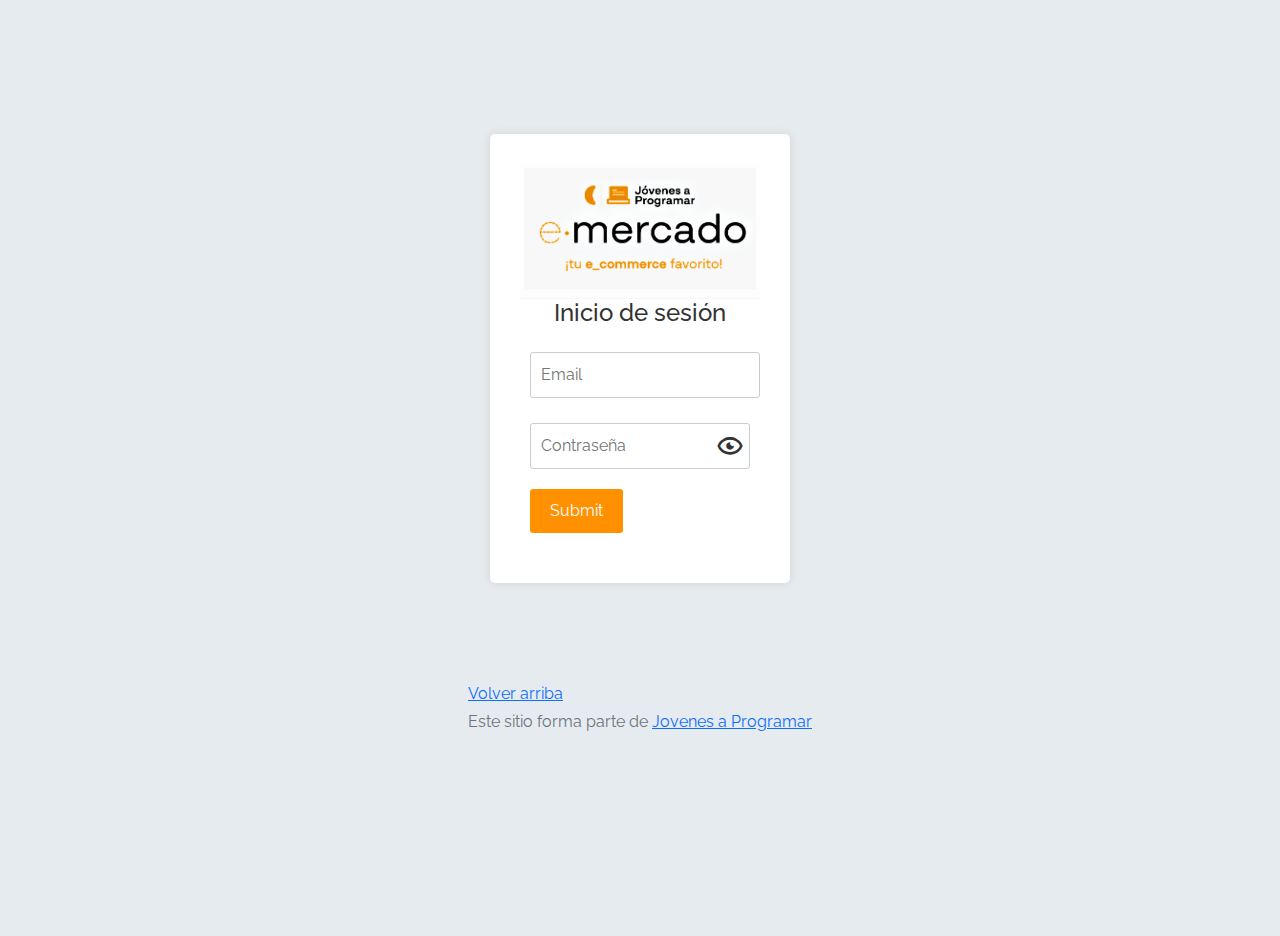
<file: cart.html>
<!DOCTYPE html>
<html lang="es">

<head>
  <meta http-equiv="Content-Type" content="text/html; charset=UTF-8">
  <meta name="viewport" content="width=device-width, initial-scale=1, shrink-to-fit=no">
  <title>eMercado - Todo lo que busques está aquí</title>
  <link href="https://fonts.googleapis.com/css?family=Raleway:300,300i,400,400i,700,700i,900,900i" rel="stylesheet">
  <link href="css/bootstrap.min.css" rel="stylesheet">
  <link href="css/font-awesome.min.css" rel="stylesheet">
  <link href="css/styles.css" rel="stylesheet">
</head>

<body>
  <nav class="navbar navbar-expand-lg navbar-light p-1">
    <div class="container">
      <button class="navbar-toggler" type="button" data-bs-toggle="collapse" data-bs-target="#navbarNav"
        aria-controls="navbarNav" aria-expanded="false" aria-label="Toggle navigation">
        <span class="navbar-toggler-icon"></span>
      </button>
      <div class="collapse navbar-collapse" id="navbarNav">
        <ul class="navbar-nav w-100 justify-content-between">
          <li class="nav-item"><a href="index.html" id="noApply">
            <img src="img/logoEcomerce.png" alt="Logo" class="logo">
          </a>
          </li>
          <li class="nav-item">
            <a class="nav-link active" href="index.html">Inicio</a>
          </li>
          <li class="nav-item">
            <a class="nav-link" id="categoriesNav" href="categories.html">Categorías</a>
          </li>
          <li class="nav-item">
            <a class="nav-link" id="sell" href="sell.html">Vender</a>
          </li>
          <li class="nav-item dropdown">
            <a class="nav-link dropdown-toggle" id="login" role="button" data-bs-toggle="dropdown"
              aria-expanded="false"></a>
            <ul class="dropdown-menu" aria-labelledby="navbarDarkDropdownMenuLink">
              <li><img src="img/icono perfil.png"><a id="profileNav" href="my-profile.html">Mi perfil</a></li>
              <li id="shopping_cart"> <img src="img/carrito-de-compras-24.png"><a href="cart.html">Mi carrito</a></li>
              <li id="logout"><img src="img/logout.png"><a href="login.html">Cerrar sesión</a></li>
              <li> <label class="switch">
                  <input type="checkbox" id="darkbtn">
                  <span class="slider round"></span>
                </label></li>
            </ul>
          </li>
          </li>
        </ul>
      </div>
    </div>
  </nav>
  <main>
    <div class="text-center p-4">
      <h2>Carrito de compras</h2>
    </div>
    <div class="container">
      <p class="lead">Artículos a comprar</p>
      <div class="table-container">
        <div class="containerData">
          <table class="table">
            <thead>
              <tr>
                <th scope="col"></th>
                <th scope="col">Nombre</th>
                <th scope="col">Costo</th>
                <th scope="col">Cantidad</th>
                <th scope="col" id="subTotal">Subtotal</th>
              </tr>
            </thead>
            <tbody id="tableBody">
            </tbody>
          </table>
        </div>
      </div>
    </div>
  </main>
  <div class="containerWrapper">
    <div class="containerCart">
      <div class="type-send">
        <h2 class="text-center">Tipo de Envío</h2>
        <div class="row justify-content-md-center">
        <label>
          <input type="radio" name="shipping_option" value="premium" class="col-sm-2"> Premium 2 a 5 días (15%)
        </label>
        <label>
          <input type="radio" name="shipping_option" value="express" class="col-sm-2"> Express 5 a 8 días (7%)
        </label>
        <label>
          <input type="radio" name="shipping_option" value="standard"  class="col-sm-2" checked> Standard 12 a 15 días (5%)
        </label>
      </div>
    
      <br>
      <form class="needs-validation" novalidate>
      <div class="address-send">
        <h2>Dirección de Envío</h2>

        <div class="col-12">
          <div class="row">
            <div class="col-lg-8 col-sm-2 col-md-8">
              <label for="validationCustom03" class="form-label" >Calle</label>
              <input type="text" class="form-control " id="validationCustom03"  required pattern="^[a-zA-ZáéíóúÁÉÍÓÚüÜñÑ\s]+$">
              <div class="invalid-feedback">
                Agregue una calle.
              </div>
            </div>
            <div class="col-lg-8 col-sm-2 col-md-4">
              <label for="validationCustom04" class="form-label">Número</label>
              <input type="text" class="form-control" id="validationCustom04" required pattern="^[a-zA-Z0-9\s]+$">
              <div class="invalid-feedback">
                Agregue un número.
              </div>
            </div>
          
        <div class="col-lg-8 col-sm-2 col-md-10">
          <label for="validationCustom05" class="form-label">Esquina</label>
          <input type="text" class="form-control" id="validationCustom05" required pattern="^[a-zA-ZáéíóúÁÉÍÓÚüÜñÑ\s]+$">
          <div class="invalid-feedback">
            Agregue una esquina.
          </div>
        </div>
      </div>
    </div>
      </div>
    </div>
  </div>
  </div>

  <!-- Código de Forma de Pago -->
  <div class="payMethod">
    <h2>Forma de Pago</h2>
    <span id="selectedPaymentMethod">No ha seleccionado</span> 
    <a id="openModalLink">Seleccionar</a>
    <span> <small class="text-danger" id="hiddenSpan">&#10132; Ingrese datos válidos</small></span>
    <hr>
    <div id="myModal" class="modal">
      <div class="modal-content">
        
        <h2>Forma de Pago</h2>
        <div class="payment-option">
        <ul>
          <li>
            <hr class="dropdown-divider">
          </li>
        </ul>
       
          <div class="col-12 col-sm-12">
            <div class="row">
              <div class="col-10">


                <div>
                  <input type="radio" name="payment" value="credit_card" id="credit_card_option">
                  <label for="credit_card_option">Tarjeta de Crédito</label>
                </div>

                <ul>
                  <li>
                    <hr class="dropdown-divider">
                  </li>
                </ul>

                <div id="creditCardFields" class="payment_fields">
                  <label for="validationCustom06" class="form-label">Número de tarjeta</label>
                  <input type="text" class="form-control" id="validationCustom06" required pattern="^[0-9]+$">
                  <div class="invalid-feedback">
                    Agregue el numero de su tarjeta.
                  </div>

                  <label for="validationCustom07" class="form-label">Código de seg.</label>
                  <input type="text" class="form-control" id="validationCustom07" required pattern="^[0-9]+$"> 
                  <div class="invalid-feedback">
                    Agregue el código de seguridad.
                  </div>

                  <label for="validationCustom08" class="form-label">Vencimiento (MM/AA)</label>
                  <input type="text" class="form-control" id="validationCustom08" maxlength="5" pattern="^(0[1-9]|1[0-2])\/[0-9]{2}$">
                  <div class="invalid-feedback">
                    Agregue la fecha de vencimiento.
                  </div>
                </div>

                <ul>
                  <li>
                    <hr class="dropdown-divider">
                  </li>
                </ul>

                <div class="payment-option">
                  <input type="radio" name="payment" value="bank_transfer" id="bank_transfer_option">
                  <label for="bank_transfer_option"> Transferencia Bancaria</label>

                </div>
                <ul>
                  <li>
                    <hr class="dropdown-divider">
                  </li>
                </ul>

                <div id="bankTransferFields" class="payment-fields">
                  <label for="validationCustom09" class="form-label">Número de cuenta</label>
                  <input type="text" class="form-control" id="validationCustom09" required pattern="^[0-9]+$">
                  <div class="invalid-feedback">
                    Agregue el número de su cuenta.
                  </div>
                </div>

                <ul>
                  <li>
                    <hr class="dropdown-divider">
                  </li>
                </ul>

                <a id="custom-button" onclick="closeModal()">Cerrar</a>

              </div>

            </div>

          </div>


        </div>

      </div>
    </div>



    <div class="col-12">
      <div class="row ">
        <div class="col-9">
          <p>Subtotal:</p>
          <p id="subAll"> </p>
        </div>
        <div class="col">
          <p>Costo de envío:</p>
          <p id="shipType"> </p>
        </div>
      </div>
    </div>
    <div class="col-9">
      <p>Total:</p>
      <p id="totalCart"> </p>
    </div>
  </div>

  <div id="successModal" class="modal">
    <div class="modal-content">
      <span class="close"></span>
      <p>¡Compra realizada exitosamente!</p>
      <button id="closeSuccessModalButton">Cerrar</button>
    </div>
  </div>

  <div id="emptyModal" class="modal">
    <div class="modal-content">
      <span class="close"></span>
      <p>El carrito está vacío. Agregue productos antes de finalizar su compra.</p>
      <button id="closeEmptyModalButton" >Cerrar</button>
    </div>
  </div>

  <div id="liveAlertPlaceholder"></div>
  <div class="container mt-4">  
    <button type="submit" id="finalizePurchase" class="btn btn-primary btn-lg btn-block">Finalizar compra</button>
  </div>
  </form>
  <footer class="text-muted mt-4">
    <div class="container">
      <p class="float-end float-md-end float-sm-end">
        <a href="#">Volver arriba</a>
      </p>
      <p>Este sitio forma parte de <a href="https://jovenesaprogramar.edu.uy/" target="_blank">Jovenes a Programar</a></p>
    </div>
  </footer>
  
  <div id="spinner-wrapper">
    <div class="lds-ring">
      <div></div>
      <div></div>
      <div></div>
      <div></div>
    </div>
  </div>
  <script src="js/bootstrap.bundle.min.js"></script>
  <script src="js/init.js"></script>
  <script src="js/cart.js"></script>
</body>

</html>
</file>
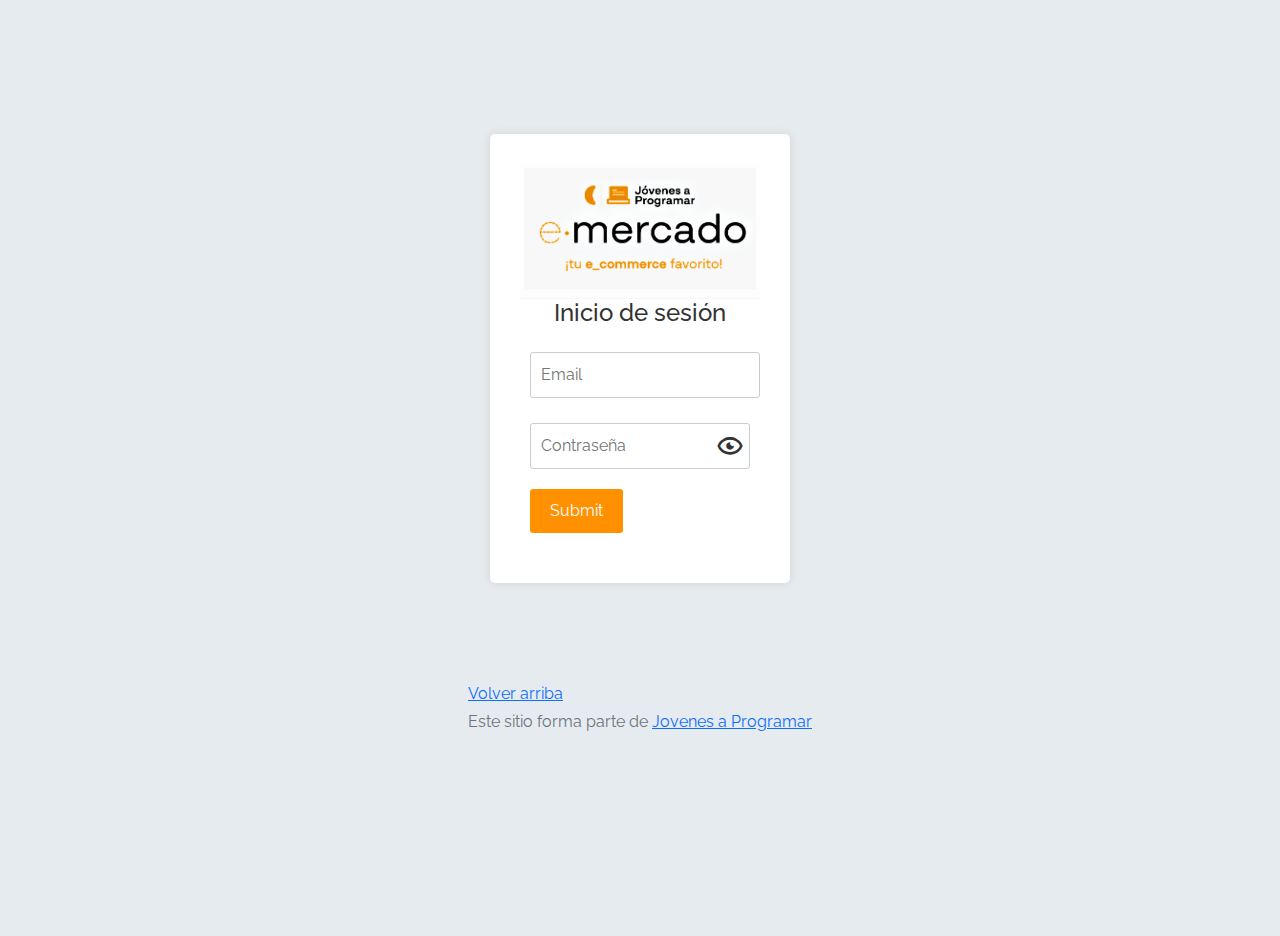
<file: categories.html>
<!DOCTYPE html>
<html lang="es">

<head>
  <meta http-equiv="Content-Type" content="text/html; charset=UTF-8">
  <meta name="viewport" content="width=device-width, initial-scale=1, shrink-to-fit=no">
  <title>eMercado - Todo lo que busques está aquí</title>

  <link href="https://fonts.googleapis.com/css?family=Raleway:300,300i,400,400i,700,700i,900,900i" rel="stylesheet">
  <link href="css/font-awesome.min.css" rel="stylesheet">
  <link href="css/bootstrap.min.css" rel="stylesheet">
  <link href="css/styles.css" rel="stylesheet">
</head>

<body>
  <nav class="navbar navbar-expand-lg navbar-light p-1">
    <div class="container">
      <button class="navbar-toggler" type="button" data-bs-toggle="collapse" data-bs-target="#navbarNav"
        aria-controls="navbarNav" aria-expanded="false" aria-label="Toggle navigation">
        <span class="navbar-toggler-icon"></span>
      </button>
      <div class="collapse navbar-collapse" id="navbarNav">
        <ul class="navbar-nav w-100 justify-content-between">
          <li class="nav-item"><a href="index.html" id="noApply">
            <img src="img/logoEcomerce.png" alt="Logo" class="logo">
          </a>
          </li>
          <li class="nav-item">
            <a class="nav-link active" href="index.html">Inicio</a>
          </li>
          <li class="nav-item">
            <a class="nav-link" id="categoriesNav" href="categories.html">Categorías</a>
          </li>
          <li class="nav-item">
            <a class="nav-link" id="sell" href="sell.html">Vender</a>
          </li>
          <li class="nav-item dropdown">
            <a class="nav-link dropdown-toggle" id="login" role="button" data-bs-toggle="dropdown"
              aria-expanded="false"></a>
            <ul class="dropdown-menu" aria-labelledby="navbarDarkDropdownMenuLink">
              <li><img src="img/icono perfil.png"><a id="profileNav" href="my-profile.html">Mi perfil</a></li>
              <li id="shopping_cart"> <img src="img/carrito-de-compras-24.png"><a href="cart.html">Mi carrito</a></li>
              <li id="logout"><img src="img/logout.png"><a href="login.html">Cerrar sesión</a></li>
              <li> <label class="switch">
                  <input type="checkbox" id="darkbtn">
                  <span class="slider round"></span>
                </label></li>
            </ul>
          </li>
          </li>
        </ul>
      </div>
    </div>
  </nav>
  <main class="pb-5">
    <div class="text-center p-4">
      <h2>Categorías</h2>
      <p class="lead">Verás aquí todas las categorías del sitio.</p>
    </div>
    <div class="container">
      <div class="row">
        <div class="col text-end">
          <div class="btn-group btn-group-toggle mb-4" data-bs-toggle="buttons">
            <input type="radio" class="btn-check" name="options" id="sortAsc">
            <label class="btn btn-light" for="sortAsc">A-Z</label>
            <input type="radio" class="btn-check" name="options" id="sortDesc">
            <label class="btn btn-light" for="sortDesc">Z-A</label>
            <input type="radio" class="btn-check" name="options" id="sortByCount">
            <label class="btn btn-light" for="sortByCount"><i class="fas fa-sort-amount-down mr-1"></i></label>
          </div>
        </div>
      </div>
      <div class="row">
        <div class="col-lg-6 offset-lg-6 col-md-12 mb-1 container">
          <div class="row container p-0 m-0">
            <div class="col">
              <p class="font-weight-normal text-end my-2">Cant.</p>
            </div>
            <div class="col">
              <input class="form-control" type="number" placeholder="min." id="rangeFilterCountMin">
            </div>
            <div class="col">
              <input class="form-control" type="number" placeholder="máx." id="rangeFilterCountMax">
            </div>
            <div class="col-3 p-0">
              <div class="btn-group" role="group">
                <button class="btn btn-light btn-block" id="rangeFilterCount">Filtrar</button>
                <button class="btn btn-light btn-block" id="clearRangeFilter">Limpiar</button>
              </div>
            </div>
          </div>
        </div>
      </div>
      <div class="row">
        <div class="list-group" id="cat-list-container">
        </div>
      </div>
    </div>
  </main>
  <footer class="text-muted">
    <div class="container">
      <p class="float-end">
        <a href="#">Volver arriba</a>
      </p>
      <p>Este sitio forma parte de <a href="https://jovenesaprogramar.edu.uy/" target="_blank">Jovenes a Programar</a></p>
    </div>
  </footer>
  <div id="spinner-wrapper">
    <div class="lds-ring">
      <div></div>
      <div></div>
      <div></div>
      <div></div>
    </div>
  </div>
  <script src="js/bootstrap.bundle.min.js"></script>
  <script src="js/init.js"></script>
  <script src="js/categories.js"></script>
</body>

</html>
</file>
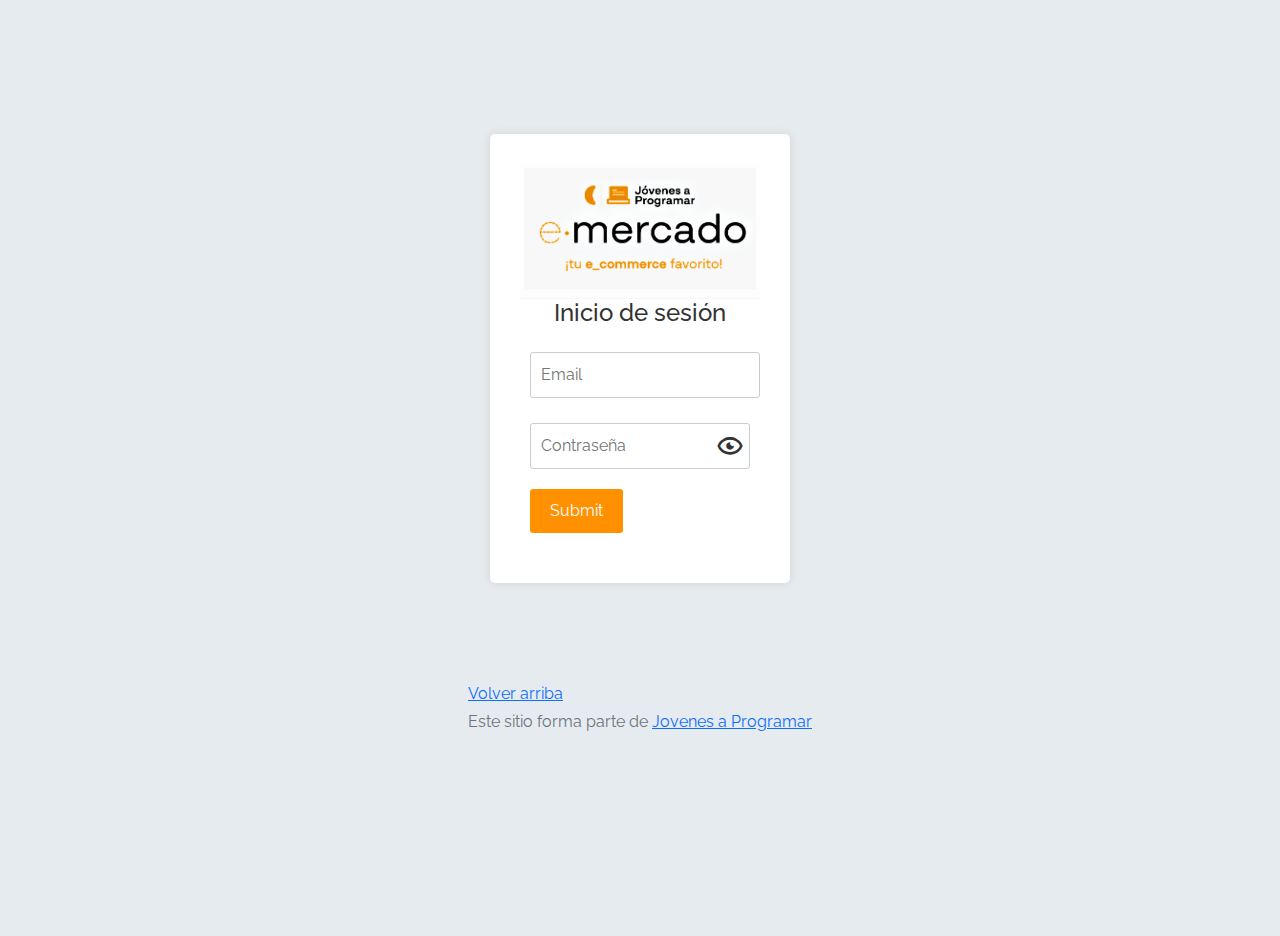
<file: login.html>
<!DOCTYPE html>
<html lang="es">

<head>
  <meta http-equiv="Content-Type" content="text/html; charset=UTF-8">
  <meta name="viewport" content="width=device-width, initial-scale=1, shrink-to-fit=no">
  <title>eMercado - Todo lo que busques está aquí</title>

  <link href="https://cdn.jsdelivr.net/npm/bootstrap@5.3.2/dist/css/bootstrap.min.css" rel="stylesheet" integrity="sha384-T3c6CoIi6uLrA9TneNEoa7RxnatzjcDSCmG1MXxSR1GAsXEV/Dwwykc2MPK8M2HN" crossorigin="anonymous">
  <link href="https://fonts.googleapis.com/css?family=Raleway:300,300i,400,400i,700,700i,900,900i" rel="stylesheet">
  <link href="css/bootstrap.min.css" rel="stylesheet">
  <link href="css/styles.css" rel="stylesheet">
  <link rel="stylesheet" href="https://cdnjs.cloudflare.com/ajax/libs/font-awesome/6.4.2/css/all.min.css" integrity="sha512-z3gLpd7yknf1YoNbCzqRKc4qyor8gaKU1qmn+CShxbuBusANI9QpRohGBreCFkKxLhei6S9CQXFEbbKuqLg0DA==" crossorigin="anonymous" referrerpolicy="no-referrer" />
  <link rel="stylesheet" href="css/login.css">
  <link href='https://unpkg.com/boxicons@2.1.4/css/boxicons.min.css' rel='stylesheet'>
  <style>
    body {
      background-color: rgb(230, 235, 240);
    }
  </style>
</head>


<body>

  <main id="main" class="mb-3">

    <div class="contenedor">

      <form action="index.html" class="form-box needs-validation" novalidate>

         <div>
          <img src="img/img1.png" width="100%" height="100%">
          <h1 class="title"> Inicio de sesión </h1>
        </div>

        <!--Nombre de usuario-->
        <label for="user">
         <i class="fa-solid fa-user"></i>
          <input type="text" placeholder="Email" id="user" required pattern="[a-z0-9._%+\-]+@[a-z0-9.\-]+\.[a-z]{2,}$">
          <div class="valid-feedback">
                
          </div>
          <div class="invalid-feedback">
            Debe ingresar un correo válido
          </div>
        </label>

        <!--Contraseña -->
        <label for="password">
          <i class="fa-solid fa-lock"></i>
          <input type="password" placeholder="Contraseña" id="password" required pattern=".{6,}">
          <i class='bx bx-show-alt'></i>
          <div class="valid-feedback">
                
          </div>
          <div class="invalid-feedback">
            Debe ingresar una contraseña (6 dígitos min.)
          </div>
        </label>

        <!-- Botón de Login-->
        <label for="submit">
          <i class="fa-solid fa-right-to-bracket"></i>
          <input type="submit" name="Login" id="submit">
        </label>

      </form>

    </div>

    <footer id="footer" class="text-muted">
      <div class="container-fluid">
          <div class="row-cols-auto">
              <div class="col-md-auto">
                  <p>
                      <a href="#">Volver arriba</a>
                  </p>
              </div>
              <div class="col-md-auto">
                  <p class="text-md-end">Este sitio forma parte de <a href="https://jovenesaprogramar.edu.uy/" target="_blank">Jovenes a Programar</a></p>
              </div>
          </div>
      </div>
  </footer>

  </main>

  
<script src="js/login.js"></script>

</body>
</html>
</file>
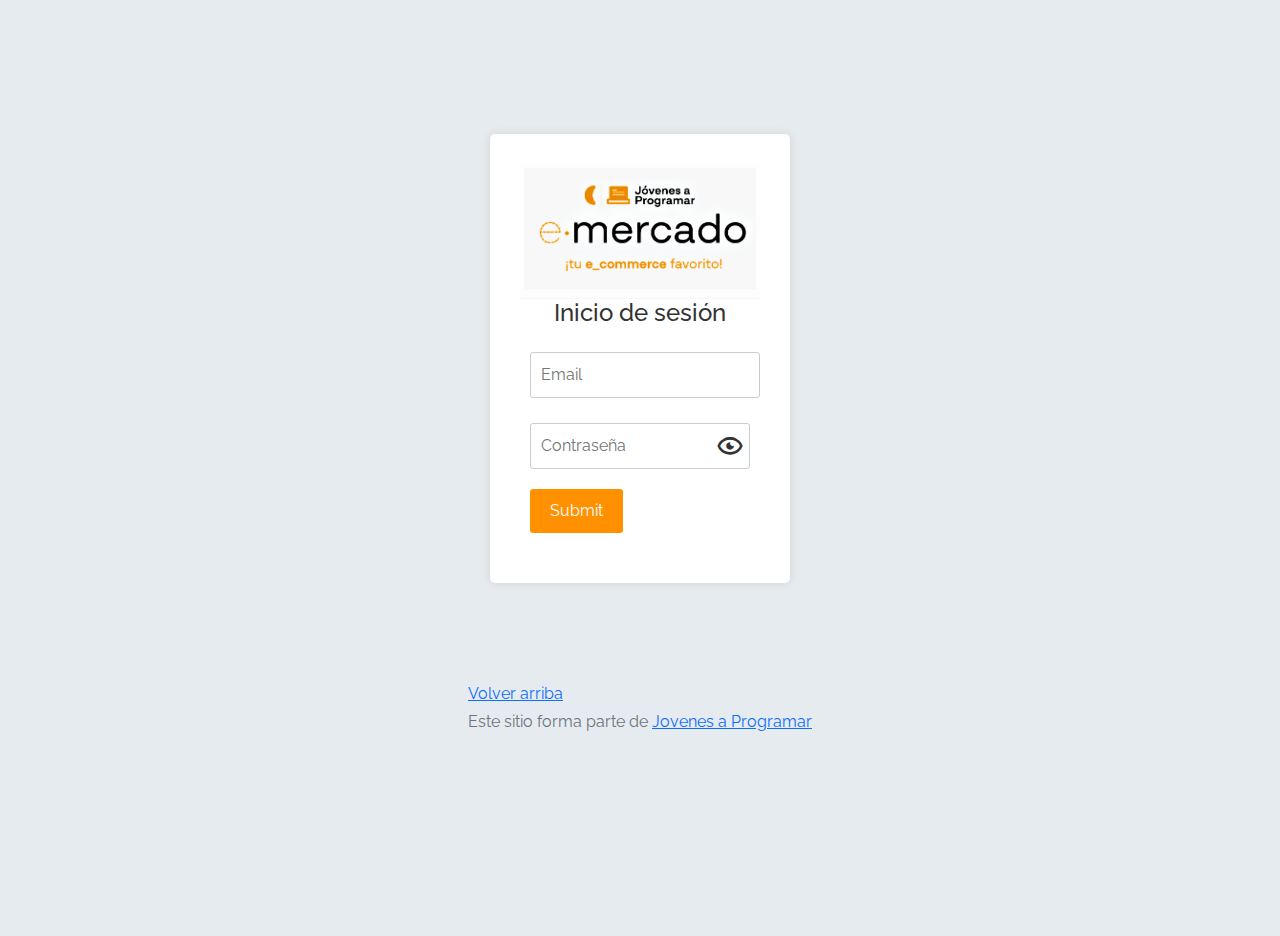
<file: my-profile.html>
<!DOCTYPE html>
<html lang="es">

<head>
  <meta http-equiv="Content-Type" content="text/html; charset=UTF-8">
  <meta name="viewport" content="width=device-width, initial-scale=1, shrink-to-fit=no">
  <title>eMercado - Todo lo que busques está aquí</title>
  <link href="https://fonts.googleapis.com/css?family=Raleway:300,300i,400,400i,700,700i,900,900i" rel="stylesheet">
  <link href="css/bootstrap.min.css" rel="stylesheet">
  <link href="css/styles.css" rel="stylesheet">
  <link rel="stylesheet" href="https://cdn.jsdelivr.net/npm/bootstrap@5.2.3/dist/css/bootstrap.min.css" integrity="sha384-rbsA2VBKQhggwzxH7pPCaAqO46MgnOM80zW1RWuH61DGLwZJEdK2Kadq2F9CUG65" crossorigin="anonymous">
  <style>
    .bd-placeholder-img {
      font-size: 1.125rem;
      text-anchor: middle;
      -webkit-user-select: none;
      -moz-user-select: none;
      -ms-user-select: none;
      user-select: none;
    }

    @media (min-width: 768px) {
      .bd-placeholder-img-lg {
        font-size: 3.5rem;
      }
    }
  </style>
</head>

<body>
  <nav class="navbar navbar-expand-lg navbar-light p-1">
    <div class="container">
      <button class="navbar-toggler" type="button" data-bs-toggle="collapse" data-bs-target="#navbarNav"
        aria-controls="navbarNav" aria-expanded="false" aria-label="Toggle navigation">
        <span class="navbar-toggler-icon"></span>
      </button>
      <div class="collapse navbar-collapse" id="navbarNav">
        <ul class="navbar-nav w-100 justify-content-between">
          <li class="nav-item"><a href="index.html" id="noApply">
            <img src="img/logoEcomerce.png" alt="Logo" class="logo">
          </a>
          </li>
          <li class="nav-item">
            <a class="nav-link active" href="index.html">Inicio</a>
          </li>
          <li class="nav-item">
            <a class="nav-link" id="categoriesNav" href="categories.html">Categorías</a>
          </li>
          <li class="nav-item">
            <a class="nav-link" id="sell" href="sell.html">Vender</a>
          </li>
          <li class="nav-item dropdown">
            <a class="nav-link dropdown-toggle" id="login" role="button" data-bs-toggle="dropdown"
              aria-expanded="false"></a>
            <ul class="dropdown-menu" aria-labelledby="navbarDarkDropdownMenuLink">
              <li><img src="img/icono perfil.png"><a id="profileNav" href="my-profile.html">Mi perfil</a></li>
              <li id="shopping_cart"> <img src="img/carrito-de-compras-24.png"><a href="cart.html">Mi carrito</a></li>
              <li id="logout"><img src="img/logout.png"><a href="login.html">Cerrar sesión</a></li>
              <li> <label class="switch">
                  <input type="checkbox" id="darkbtn">
                  <span class="slider round"></span>
                </label></li>
            </ul>
          </li>
          </li>
        </ul>
      </div>
    </div>
  </nav>
  <main>
    <div class="containerProfile">
      <div class="profile-image-container">
        <img id="profileImage" src="img/avatar.png" class="profile-image" />
        <br>
        <p id="nameProfile"></p>
          <input type="file" id="file-input" accept="image/*"/>
          <label class="upload-button">Subir Foto
              <input type="file" style="display: none;"/>
          </label>
          <button id="remove-image" class="remove-image-button">Eliminar Imagen</button>
      </div>
    </div>
    <form class="needs-validation" novalidate>
      <div class="row g-3">
        <div class="col-md-8">
          <label for="username" class="form-label">Nombre de Usuario</label>
          <input type="text" class="form-control" id="username"  required pattern="^[A-Za-z0-9_-]*$">
          <div class="invalid-feedback">
            Ingrese un nombre de usuario.
          </div>
        
        </div>
      </div>
        <div class="row g-3">
      <div class="col-md-4">
        <label for="name" class="form-label">Nombre</label>
        <input type="text" class="form-control" id="name"  required pattern="^[a-zA-ZáéíóúÁÉÍÓÚüÜñÑ\s]+$">
        <div class="invalid-feedback">
          Ingrese su nombre.
        </div>
      
      </div>
      
        <div class="col-md-4">
        <label for="secondName" class="form-label">Segundo Nombre</label>
        <input type="text" class="form-control" id="secondName" rows="1" pattern="^[a-zA-ZáéíóúÁÉÍÓÚüÜñÑ\s]+$">
        <div class="invalid-feedback">
          Ingrese un nombre válido.
        </div>
      </div>
      
    </div>
    <div class="row g-3">
      <div class="col-md-4">
        <label for="lastName" class="form-label">Apellido</label>
        <input type="text" class="form-control" id="lastName"  required pattern="^[a-zA-ZáéíóúÁÉÍÓÚüÜñÑ\s]+$">
        <div class="invalid-feedback">
          Ingrese su apellido
        </div>
      </div>
        <div class="col-md-4">
        <label for="secondLastName" class="form-label">Segundo Apellido</label>
        <input type="text" class="form-control" id="secondLastName" rows="1" pattern="^[a-zA-ZáéíóúÁÉÍÓÚüÜñÑ\s]+$">
        <div class="invalid-feedback">
          Ingrese un apellido válido.
        </div>
      </div>
    </div>
      <div class="row g-3">
        <div class="col-md-8">
        <label for="user" class="col-sm-2 col-form-label">Email de Acceso</label>
          <input  type="text" readonly class="form-control-plaintext" id="user" required>
          <div class="invalid-feedback">
          </div> 
        </div>
      </div>
      <div class="row g-3">
        <div class="col-md-8">
        <label for="email" class="col-sm-2 col-form-label">Email de Contacto</label>
          <input  type="text" class="form-control" id="email" required pattern="[a-z0-9._%+\-]+@[a-z0-9.\-]+\.[a-z]{2,}$" placeholder="Aquí recibirá toda la información y notificaciones">
          <div class="invalid-feedback">
            Ingrese un correo válido.
          </div> 
        </div>
      </div>
      <div class="row g-3">
        <div class="col-md-8">
        <label for="phone" class="form-label">Celular de contacto</label>
        <input type="text" class="form-control" id="phone" pattern="[0-9]{9}">
        <div class="invalid-feedback">
          Ingrese un número de celular válido.
        </div> 
      </div>
    </div>
    <div class="row g-3">
    <div class="col-md-8">
      <button id="btn_datos" class="btn btn-primary" type="submit">Guardar datos</button>
    </div>
    </div>
    </div>
    </form>
  </main>
  <footer class="text-muted">
    <div class="container">
      <p class="float-end">
        <a href="#">Volver arriba</a>
      </p>
      <p>Este sitio forma parte de <a href="https://jovenesaprogramar.edu.uy/" target="_blank">Jovenes a Programar</a>
      </p>
    </div>
  </footer>
  <script src="js/bootstrap.bundle.min.js"></script>
  <script src="js/init.js"></script>
  <script src="js/my-profile.js"></script>
</body>

</html>
</file>
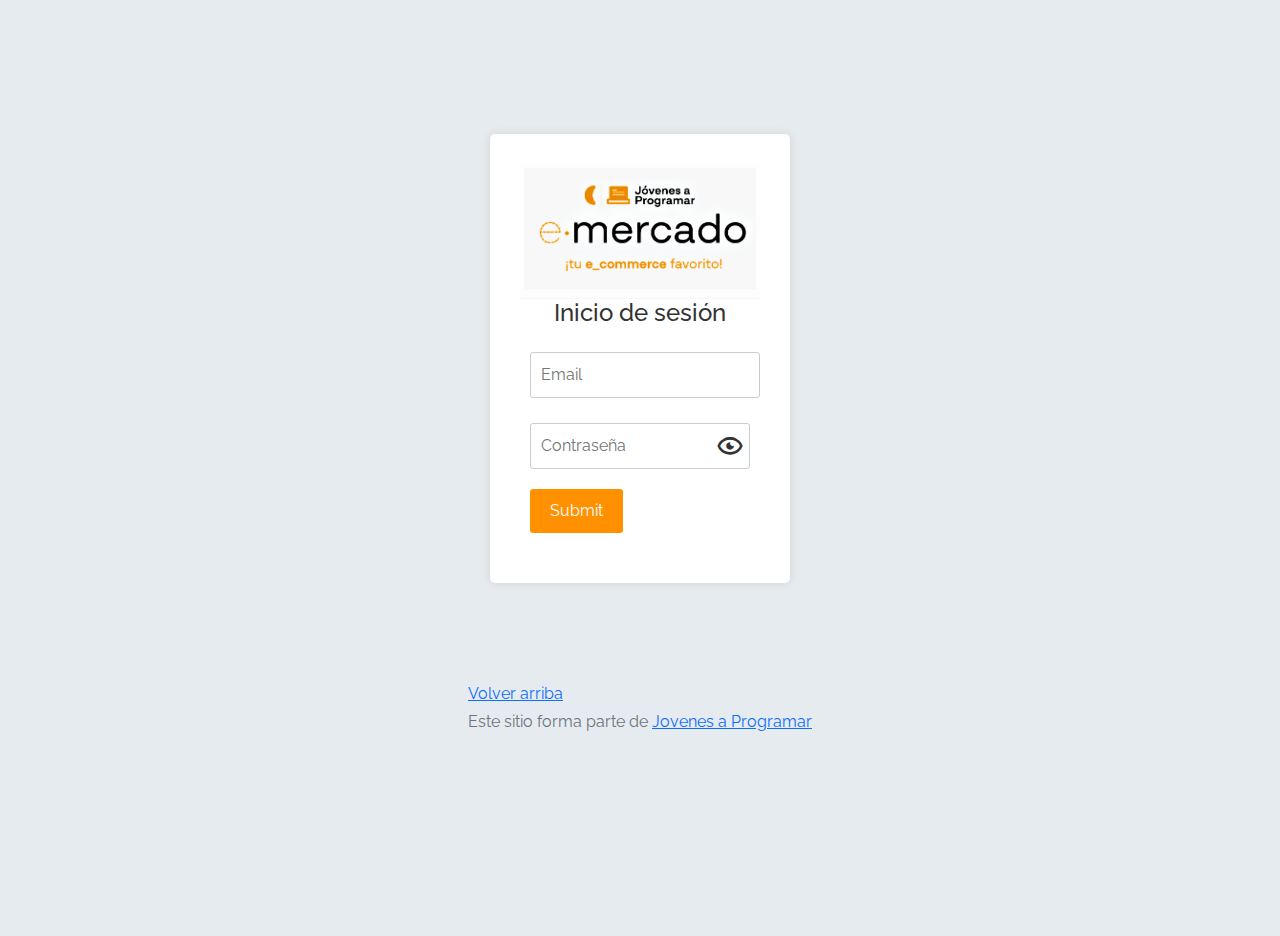
<file: product-info.html>
<!DOCTYPE html>
<html lang="es">

<head>
  <meta http-equiv="Content-Type" content="text/html; charset=UTF-8">
  <meta name="viewport" content="width=device-width, initial-scale=1, shrink-to-fit=no">
  <title>eMercado - Todo lo que busques está aquí</title>
  <link rel="shortcut icon" href="#">
  <link href="https://cdn.jsdelivr.net/npm/bootstrap@5.3.2/dist/css/bootstrap.min.css" rel="stylesheet" integrity="sha384-T3c6CoIi6uLrA9TneNEoa7RxnatzjcDSCmG1MXxSR1GAsXEV/Dwwykc2MPK8M2HN" crossorigin="anonymous">
  <link href="https://fonts.googleapis.com/css?family=Raleway:300,300i,400,400i,700,700i,900,900i" rel="stylesheet">
  <link href="css/font-awesome.min.css" rel="stylesheet">
  <link href="css/bootstrap.min.css" rel="stylesheet">
  <link href="css/styles.css" rel="stylesheet">
  <link rel="stylesheet" href="https://cdnjs.cloudflare.com/ajax/libs/font-awesome/5.15.3/css/all.min.css" />
</head>

<body>
  <nav class="navbar navbar-expand-lg navbar-light p-1">
    <div class="container">
      <button class="navbar-toggler" type="button" data-bs-toggle="collapse" data-bs-target="#navbarNav"
        aria-controls="navbarNav" aria-expanded="false" aria-label="Toggle navigation">
        <span class="navbar-toggler-icon"></span>
      </button>
      <div class="collapse navbar-collapse" id="navbarNav">
        <ul class="navbar-nav w-100 justify-content-between">
          <li class="nav-item"><a href="index.html" id="noApply">
            <img src="img/logoEcomerce.png" alt="Logo" class="logo">
          </a>
          </li>
          <li class="nav-item">
            <a class="nav-link active" href="index.html">Inicio</a>
          </li>
          <li class="nav-item">
            <a class="nav-link" id="categoriesNav" href="categories.html">Categorías</a>
          </li>
          <li class="nav-item">
            <a class="nav-link" id="sell" href="sell.html">Vender</a>
          </li>
          <li class="nav-item dropdown">
            <a class="nav-link dropdown-toggle" id="login" role="button" data-bs-toggle="dropdown"
              aria-expanded="false"></a>
            <ul class="dropdown-menu" aria-labelledby="navbarDarkDropdownMenuLink">
              <li><img src="img/icono perfil.png"><a id="profileNav" href="my-profile.html">Mi perfil</a></li>
              <li id="shopping_cart"> <img src="img/carrito-de-compras-24.png"><a href="cart.html">Mi carrito</a></li>
              <li id="logout"><img src="img/logout.png"><a href="login.html">Cerrar sesión</a></li>
              <li> <label class="switch">
                  <input type="checkbox" id="darkbtn">
                  <span class="slider round"></span>
                </label></li>
            </ul>
          </li>
          </li>
        </ul>
      </div>
    </div>
  </nav>
  <main>
    <div class="container">

      <div id="title">

      </div>

      
      <div id="showImages">
        <div id="carouselExampleIndicators" class="carousel slide" data-bs-ride="carousel">
          <div class="carousel-indicators">
            <button type="button" data-bs-target="#carouselExampleIndicators" data-bs-slide-to="0" class="active"
              aria-current="true" aria-label="Slide 1"></button>
            <button type="button" data-bs-target="#carouselExampleIndicators" data-bs-slide-to="1"
              aria-label="Slide 2"></button>
            <button type="button" data-bs-target="#carouselExampleIndicators" data-bs-slide-to="2"
              aria-label="Slide 3"></button>
            <button type="button" data-bs-target="#carouselExampleIndicators" data-bs-slide-to="3"
              aria-label="Slide 4"></button>
          </div>
          <div id="firstImage" class="carousel-inner">
          </div>
          <button class="carousel-control-prev" type="button" data-bs-target="#carouselExampleIndicators"
            data-bs-slide="prev">
            <span class="carousel-control-prev-icon" aria-hidden="true"></span>
            <span class="visually-hidden">Previous</span>
          </button>
          <button class="carousel-control-next" type="button" data-bs-target="#carouselExampleIndicators"
            data-bs-slide="next">
            <span class="carousel-control-next-icon" aria-hidden="true"></span>
            <span class="visually-hidden">Next</span>
          </button>
        </div>
      </div>

      <div>
        <button class="CartBtn">
          <span class="IconContainer"> 
            <svg xmlns="http://www.w3.org/2000/svg" height="1em" viewBox="0 0 576 512" fill="rgb(17, 17, 17)" class="cart"><path d="M0 24C0 10.7 10.7 0 24 0H69.5c22 0 41.5 12.8 50.6 32h411c26.3 0 45.5 25 38.6 50.4l-41 152.3c-8.5 31.4-37 53.3-69.5 53.3H170.7l5.4 28.5c2.2 11.3 12.1 19.5 23.6 19.5H488c13.3 0 24 10.7 24 24s-10.7 24-24 24H199.7c-34.6 0-64.3-24.6-70.7-58.5L77.4 54.5c-.7-3.8-4-6.5-7.9-6.5H24C10.7 48 0 37.3 0 24zM128 464a48 48 0 1 1 96 0 48 48 0 1 1 -96 0zm336-48a48 48 0 1 1 0 96 48 48 0 1 1 0-96z"></path></svg>
          </span>
          <p class="text" id="addCart">Añadir al carrito</p>
          <audio src=""></audio>
        </button>
      </div>
      
      <div id="showP">
        
      </div>

      <div id="comments">

      </div>

      <!-- Código Franco agregar comentarios -->
      <div class="contenedor-comentarios">
        <div class="area-comentar">
          <div class="inputs-comentarios">
            
            <textarea name="" class="area-comentario " id="nuevo-comentario"></textarea>
            <button type="submit" class="boton-enviar" id="agregar-comentarios"><img src="img/paper.png" alt="icono enviar">
              Agregar
              comentario</button>
            <div class="stars">
              <input type="radio" name="rate" id="rate-5">
              <label for="rate-5" class="fas fa-star"></label>
              <input type="radio" name="rate" id="rate-4">
              <label for="rate-4" class="fas fa-star"></label>
              <input type="radio" name="rate" id="rate-3">
              <label for="rate-3" class="fas fa-star"></label>
              <input type="radio" name="rate" id="rate-2">
              <label for="rate-2" class="fas fa-star"></label>
              <input type="radio" name="rate" id="rate-1">
              <label for="rate-1" class="fas fa-star"></label>

            </div>
          </div>
        </div>
     
      </div>

      <div class="current-comments">

      </div>
    </div>

    <div id="miToast" class="toast bf-alert position-fixed bottom-0 end-0 p-3" role="alert" aria-live="assertive" aria-atomic="true">
      <div class="toast-header">
        <img src="img/carrito-de-compras-24.png" width="30" class="rounded me-2" alt="...">
        <strong class="me-auto"><a href="cart.html" target="_blank">Su producto fue agregado al Carrito</a></strong>
        <button type="button" class="btn-close" data-bs-dismiss="toast" aria-label="Close"></button>
        
      </div>
    </div>

  </main>
  <footer class="text-muted">
    <div class="container">
      <p class="float-end">
        <a href="#">Volver arriba</a>
      </p>
      <p>Este sitio forma parte de <a href="https://jovenesaprogramar.edu.uy/" target="_blank">Jovenes a Programar</a>
      </p>
    </div>
  </footer>
  <div id="spinner-wrapper">
    <div class="lds-ring">
      <div id=></div>
      <div id= ></div>
      <div id=></div>
      <div></div>
    </div>
  </div>
  <script src="js/bootstrap.bundle.min.js"></script>
  <script src="js/init.js"></script>
  <script src="js/product-info.js"></script>
</body>

</html>
</file>
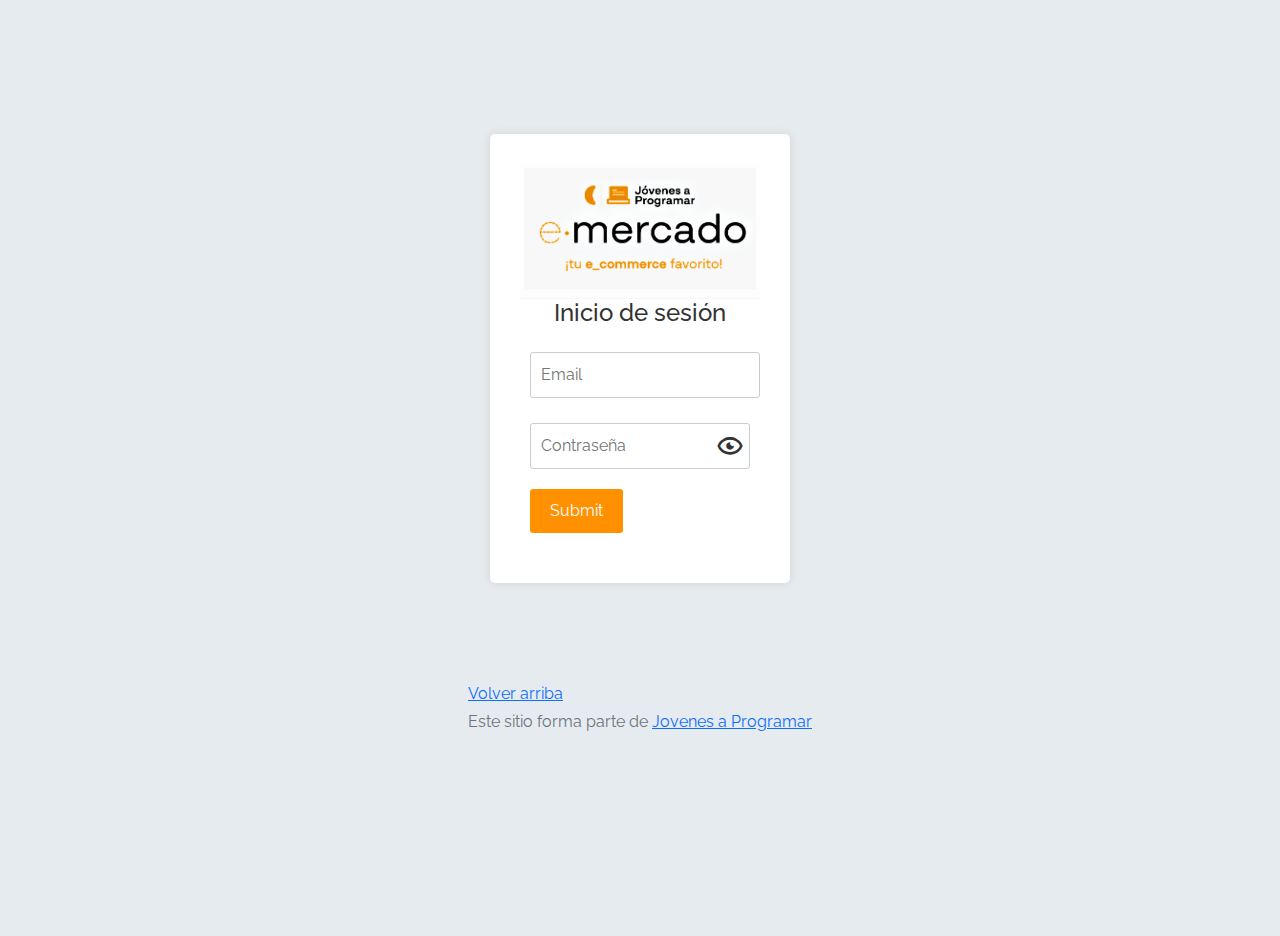
<file: products.html>
<!DOCTYPE html>
<html lang="es">

<head>
  <meta http-equiv="Content-Type" content="text/html; charset=UTF-8">
  <meta name="viewport" content="width=device-width, initial-scale=1, shrink-to-fit=no">
  <title>eMercado - Todo lo que busques está aquí</title>

  <link href="https://cdn.jsdelivr.net/npm/bootstrap@5.3.2/dist/css/bootstrap.min.css" rel="stylesheet" integrity="sha384-T3c6CoIi6uLrA9TneNEoa7RxnatzjcDSCmG1MXxSR1GAsXEV/Dwwykc2MPK8M2HN" crossorigin="anonymous">
  <link href="https://fonts.googleapis.com/css?family=Raleway:300,300i,400,400i,700,700i,900,900i" rel="stylesheet">
  <link href="css/font-awesome.min.css" rel="stylesheet">
  <link href="css/bootstrap.min.css" rel="stylesheet">
  <link href="css/styles.css" rel="stylesheet">
</head>

<body>
  <nav class="navbar navbar-expand-lg navbar-light p-1">
    <div class="container">
      <button class="navbar-toggler" type="button" data-bs-toggle="collapse" data-bs-target="#navbarNav"
        aria-controls="navbarNav" aria-expanded="false" aria-label="Toggle navigation">
        <span class="navbar-toggler-icon"></span>
      </button>
      <div class="collapse navbar-collapse" id="navbarNav">
        <ul class="navbar-nav w-100 justify-content-between">
          <li class="nav-item"><a href="index.html" id="noApply">
            <img src="img/logoEcomerce.png" alt="Logo" class="logo">
          </a>
          </li>
          <li class="nav-item">
            <a class="nav-link active" href="index.html">Inicio</a>
          </li>
          <li class="nav-item">
            <a class="nav-link" id="categoriesNav" href="categories.html">Categorías</a>
          </li>
          <li class="nav-item">
            <a class="nav-link" id="sell" href="sell.html">Vender</a>
          </li>
          <li class="nav-item dropdown">
            <a class="nav-link dropdown-toggle" id="login" role="button" data-bs-toggle="dropdown"
              aria-expanded="false"></a>
            <ul class="dropdown-menu" aria-labelledby="navbarDarkDropdownMenuLink">
              <li><img src="img/icono perfil.png"><a id="profileNav" href="my-profile.html">Mi perfil</a></li>
              <li id="shopping_cart"> <img src="img/carrito-de-compras-24.png"><a href="cart.html">Mi carrito</a></li>
              <li id="logout"><img src="img/logout.png"><a href="login.html">Cerrar sesión</a></li>
              <li> <label class="switch">
                  <input type="checkbox" id="darkbtn">
                  <span class="slider round"></span>
                </label></li>
            </ul>
          </li>
          </li>
        </ul>
      </div>
    </div>
  </nav>
<!-- Código de Barra de Busqueda -->
<div id="funcionality">
  <div class="contenedor search">
      <div class="input-group mb-3" >
      <input type="text" id="search-input" placeholder="Buscar..."> 
    </div>
  </div>
  
    
    <!-- Código de Filtros de Busqueda | Franco-->
    <div class="contenedor-filtros">
      <div class="container">
        <div class="row" id="rowEdit">
          <div class="col text-end">
            <div class="btn-group btn-group-toggle mb-3" id="btn_sort" data-bs-toggle="buttons">
              <input type="radio" class="btn-check" name="options" id="sortAsc">
              <label class="btn btn-light" for="sortAsc">↓$</label>
              <input type="radio" class="btn-check" name="options" id="sortDesc">
              <label class="btn btn-light" for="sortDesc">↑$</label>
              <input type="radio" class="btn-check" name="options" id="sortByCount">
              <label class="btn btn-light" for="sortByCount"><i class="fas fa-sort-amount-down mr-1"></i> Por Cantidad</label>
            </div>
          </div>
        </div>
        <div class="row m-4">
          <div class="col-lg-6 offset-lg-6 column-md-4 mb-1 container">
            <div class="row container p-0">
              <div class="col">
                <p class="font-weight-normal text-end g-sm-2 my-2" id="price">Precio</p>
              </div>
              <div class="col-lg-3 col-md-2">
                <input class="form-control g-md-2 my-2" type="number" placeholder="min." id="rangeFilterCountMin">
              </div>
              <div class="col-lg-3 col-md-2">
                <input class="form-control g-md-2 my-2" type="number" placeholder="máx." id="rangeFilterCountMax">
              </div>
              <div class="col-3 m-2">
                <div class="btn-group g-md-2" role="group" id="btn_cleanFilt">
                  <button class="btn btn-light btn-block" id="rangeFilterCount">Filtrar</button>
                  <button class="btn btn-light btn-block" id="clearRangeFilter">Limpiar</button>
                </div>
              </div>
            </div>
          </div>
        </div>
    </div>
  </div>
      <div class="row">
        <div class="list-group" id="cat-list-container">
        </div>
      </div>
    </div>
  
    <main class="pb-5 container">
      <div class="container" id="lista">
      </div>
      <!--Cambios Maxi y Flor-->
    </main>
  <footer class="text-muted">
    <div class="container">
      <p class="float-end">
        <a href="#">Volver arriba</a>
      </p>
      <p>Este sitio forma parte de <a href="https://jovenesaprogramar.edu.uy/" target="_blank">Jovenes a Programar</a></p>
    </div>
  </footer>
  <div id="spinner-wrapper">
    <div class="lds-ring">
      <div></div>
      <div></div>
      <div></div>
      <div></div>
    </div>
  </div>
  <script src="js/bootstrap.bundle.min.js"></script>
  <script src="js/init.js"></script>
  <script src="js/products.js"></script>
</body>

</html>
</file>
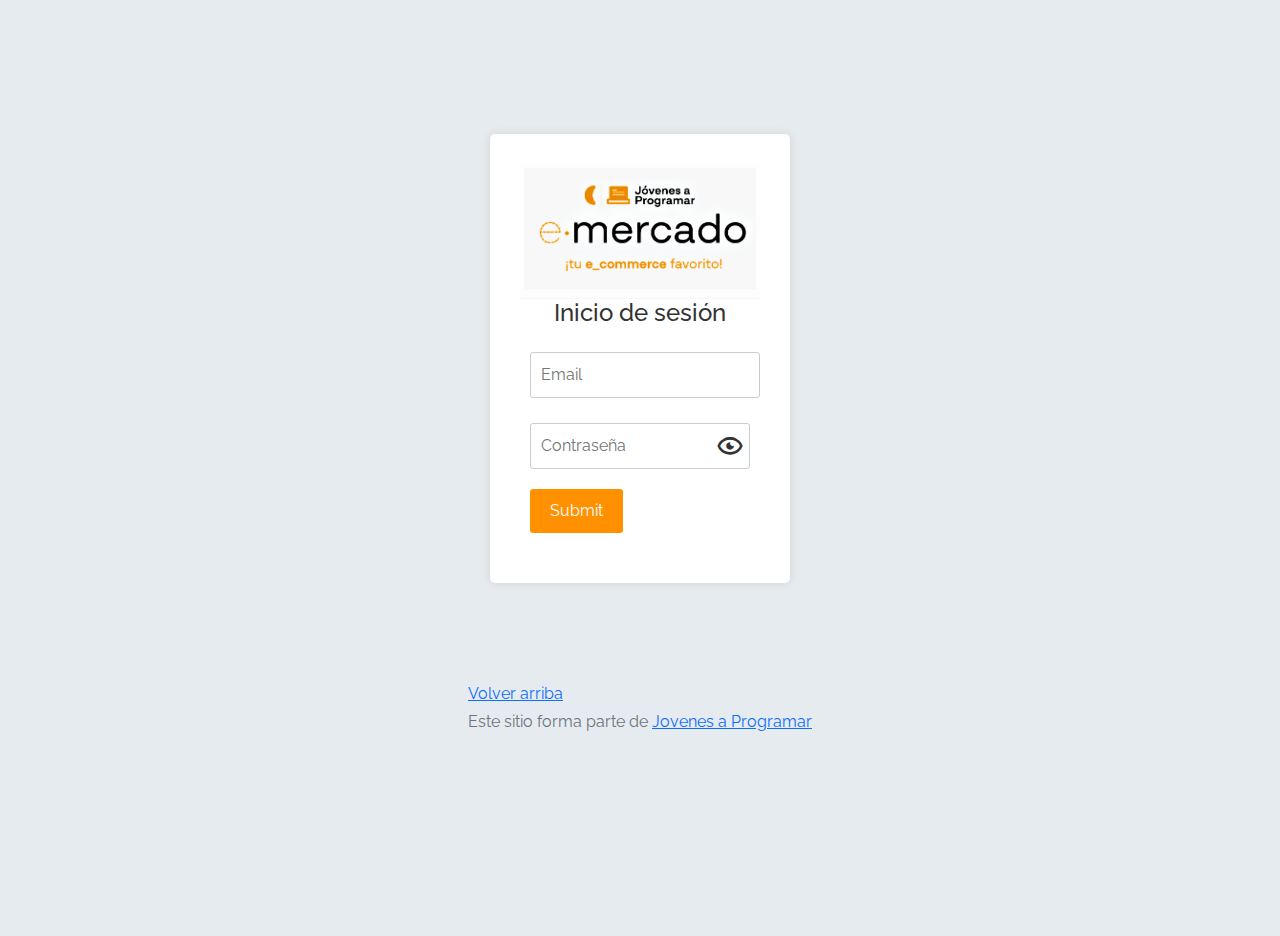
<file: sell.html>
<!DOCTYPE html>
<html lang="es">

<head>
  <meta http-equiv="Content-Type" content="text/html; charset=UTF-8">
  <meta name="viewport" content="width=device-width, initial-scale=1, shrink-to-fit=no">
  <title>eMercado - Todo lo que busques está aquí</title>
  <link href="https://fonts.googleapis.com/css?family=Raleway:300,300i,400,400i,700,700i,900,900i" rel="stylesheet">
  <link href="css/bootstrap.min.css" rel="stylesheet">
  <link href="css/dropzone.css" rel="stylesheet">
  <link href="css/styles.css" rel="stylesheet">
</head>

<body>
  <nav class="navbar navbar-expand-lg navbar-light p-1">
    <div class="container">
      <button class="navbar-toggler" type="button" data-bs-toggle="collapse" data-bs-target="#navbarNav"
        aria-controls="navbarNav" aria-expanded="false" aria-label="Toggle navigation">
        <span class="navbar-toggler-icon"></span>
      </button>
      <div class="collapse navbar-collapse" id="navbarNav">
        <ul class="navbar-nav w-100 justify-content-between">
          <li class="nav-item"><a href="index.html" id="noApply">
            <img src="img/logoEcomerce.png" alt="Logo" class="logo">
          </a>
          </li>
          <li class="nav-item">
            <a class="nav-link active" href="index.html">Inicio</a>
          </li>
          <li class="nav-item">
            <a class="nav-link" id="categoriesNav" href="categories.html">Categorías</a>
          </li>
          <li class="nav-item">
            <a class="nav-link" id="sell" href="sell.html">Vender</a>
          </li>
          <li class="nav-item dropdown">
            <a class="nav-link dropdown-toggle" id="login" role="button" data-bs-toggle="dropdown"
              aria-expanded="false"></a>
            <ul class="dropdown-menu" aria-labelledby="navbarDarkDropdownMenuLink">
              <li><img src="img/icono perfil.png"><a id="profileNav" href="my-profile.html">Mi perfil</a></li>
              <li id="shopping_cart"> <img src="img/carrito-de-compras-24.png"><a href="cart.html">Mi carrito</a></li>
              <li id="logout"><img src="img/logout.png"><a href="login.html">Cerrar sesión</a></li>
              <li> <label class="switch">
                  <input type="checkbox" id="darkbtn">
                  <span class="slider round"></span>
                </label></li>
            </ul>
          </li>
          </li>
        </ul>
      </div>
    </div>
  </nav>
  <div class="container">
    <div class="text-center p-4">
      <h2>Vender</h2>
      <p class="lead">Ingresa los datos del artículo a vender.</p>
    </div>
    <div class="row justify-content-md-center">
      <div class="col-md-8 order-md-1">
        <h4 class="mb-3">Información del producto</h4>
        <form class="needs-validation" id="sell-info">
          <div class="row">
            <div class="col-md-6 mb-3">
              <label for="productName">Nombre</label>
              <input type="text" class="form-control" id="productName" value="" name="productName">
              <div class="invalid-feedback">
                Ingresa un nombre
              </div>
            </div>
          </div>
          <div class="row">
            <div class="col-md-8 order-md-1">
              <label>Imágenes</label>
              <div class="needsclick dz-clickable" id="file-upload">
                <div class="dz-message needsclick">
                  Arrastra tus fotos aquí<br>
                </div>
              </div>
            </div>
          </div>
          <div class="row">
            <div class="col-md-12 mb-3">
              <label for="productDescription">Descripción</label>
              <textarea name="productDescription" class="form-control" id="productDescription"></textarea>
            </div>
          </div>
          <div class="row">
            <div class="col-md-3 mb-3">
              <label for="productCostInput">Costo</label>
              <input type="number" name="productCostInput" class="form-control" id="productCostInput" placeholder="" required="" value="0"
                min="0">
              <div class="invalid-feedback">
                El costo debe ser mayor que 0.
              </div>
            </div>
            <div class="col-md-4 mb-3">
              <label for="productCurrency">Moneda</label>
              <select name="productCurrency" class="form-select custom-select d-block w-100" id="productCurrency" required>
                <option value="" hidden selected>Seleccionar moneda</option>
                <option>Pesos Uruguayos (UYU)</option>
                <option>Dólares (USD)</option>
              </select>
              <div class="invalid-feedback">
                Ingresa una categoría válida.
              </div>
            </div>
          </div>
          <div class="row">
            <div class="col-md-7 mb-3">
              <label for="productCategory">Categoría</label>
              <select name="productCategory" class="custom-select form-select d-block w-100" id="productCategory">
                <option value="">Elija la categoría...</option>
                <option>Autos</option>
                <option>Juguetes</option>
                <option>Muebles</option>
                <option>Herramientas</option>
                <option>Computadoras</option>
                <option>Vestimenta</option>
              </select>
              <div class="invalid-feedback">
                Por favor ingresa una categoría válida.
              </div>
            </div>
          </div>
          <div class="row">
            <div class="col-md-3 mb-3">
              <label for="productCountInput">Cantidad en stock</label>
              <input type="number" name="productCountInput" class="form-control" id="productCountInput"  required value="1"
                min="0">
              <div class="invalid-feedback">
                La cantidad es requerida.
              </div>
            </div>
          </div>
          <hr class="mb-4">
          <h5 class="mb-3">Tipo de publicación</h5>
          <div class="d-block my-3">
            <div class="custom-control custom-radio">
              <input id="goldradio" name="publicationType" type="radio" class="custom-control-input" checked=""
                required="">
              <label class="custom-control-label" for="goldradio">Gold (13%)</label>
            </div>
            <div class="custom-control custom-radio">
              <input id="premiumradio" name="publicationType" type="radio" class="custom-control-input" required="">
              <label class="custom-control-label" for="premiumradio">Premium (7%)</label>
            </div>
            <div class="custom-control custom-radio">
              <input id="standardradio" name="publicationType" type="radio" class="custom-control-input" required="">
              <label class="custom-control-label" for="standardradio">Estándar (3%)</label>
            </div>
            <div class="row">
              <button type="button" class="m-1 btn btn-link" data-bs-toggle="modal"
                data-bs-target="#contidionsModal">Ver
                condiciones</button>
            </div>
          </div>
          <hr class="mb-4">
          <h4 class="mb-3">Costos</h4>
          <ul class="list-group mb-3">
            <li class="list-group-item d-flex justify-content-between lh-condensed">
              <div>
                <h6 class="my-0">Precio</h6>
                <small class="text-muted">Unitario del producto</small>
              </div>
              <span class="text-muted" id="productCostText">-</span>
            </li>
            <li class="list-group-item d-flex justify-content-between lh-condensed">
              <div>
                <h6 class="my-0">Porcentaje</h6>
                <small class="text-muted">Según el tipo de publicación</small>
              </div>
              <span class="text-muted" id="comissionText">-</span>
            </li>
            <li class="list-group-item d-flex justify-content-between">
              <span>Total ($)</span>
              <strong id="totalCostText">-</strong>
            </li>
          </ul>
          <hr class="mb-4">
          <button class="btn btn-primary btn-lg" type="submit">Vender</button>
        </form>
      </div>
    </div>
  </div>
  <footer class="text-muted">
    <div class="container">
      <p class="float-end">
        <a href="#">Volver arriba</a>
      </p>
      <p>Este sitio forma parte de <a href="https://jovenesaprogramar.edu.uy/" target="_blank">Jovenes a Programar</a></p>
    </div>
  </footer>

  <div class="alert alert-primary-dismissible fade" id="alertResult" role="alert">
    <span id="resultSpan"></span>
  </div>

  <div class="modal fade" tabindex="-1" role="dialog" id="contidionsModal">
    <div class="modal-dialog" role="document">
      <div class="modal-content">
        <div class="modal-header">
          <h5 class="modal-title">Condiciones de publicación</h5>
        </div>
        <div class="modal-body">
          <div class="container">
            <div class="row">
              <h5 class="text-warning">Gold (13%)</h5>
              <p class="muted text-justify">Tu producto se verá de forma promocionada en portada, además de las
                condiciones de Premium y Estándar.</p>
            </div>
            <hr>
            <div class="row">
              <h5 class="text-primary">Premium (7%)</h5>
              <p class="muted text-justify">Se mostrará el producto en los primeros lugares de resultados de búsqueda,
                así cómo cuando se ingrese a la categoría que pertenezca.</p>
            </div>
            <hr>
            <div class="row">
              <h5 class="text-secondary">Estándar (3%)</h5>
              <p class="muted text-justify">El producto se listará en la categoría correspondiente, así como en los
                resultados de búsquedas que coincidan con las palabras claves en el nombre.</p>
            </div>
          </div>
        </div>
        <div class="modal-footer">
          <button type="button" class="btn btn-primary" data-bs-dismiss="modal">Cerrar</button>
        </div>
      </div>
    </div>
  </div>
  <div id="spinner-wrapper">
    <div class="lds-ring">
      <div></div>
      <div></div>
      <div></div>
      <div></div>
    </div>
  </div>
  <script src="js/bootstrap.bundle.min.js"></script>
  <script src="js/dropzone.js"></script>
  <script src="js/init.js"></script>
  <script src="js/sell.js"></script>
</body>

</html>
</file>
<file: css/styles.css>
.jumbotron,
.card-body,
.container,
.site-header {
  font-family: 'Verdana', serif !important;
}

body {
  overflow-x: hidden;
}

.jumbotron .display-4 {
  font-weight: bold;
}

nav a:hover:not(#noApply) {
  background-color: orange;
  font-size: 17px;
  border-radius: 20em;
  padding: 0.3em;
  color: rgb(245, 245, 245);
}

nav a {
  text-decoration: none;
  font-size: 17px;
  border-radius: 20em;
}

.navbar {
  font-size: 17px;
  margin-bottom: 1em;
  display: flex;
}


.logo {
  max-height: 1.5em;
}


.banner {
  border-radius: 30px;
  height: 30vw;
  max-width: 90vw;
  display: flex;
  align-items: center;
  margin: auto;
  background-color: none;
  margin-bottom: 5em;
}

.banner img {
  width: 100%;
  height: 100%;
  object-fit: cover;
  object-position: center;
  border-radius: 2vw;
}

.animated-image {
  text-align: center;
}

.animated-image {
  text-align: center;
}

.shopimg {
  max-width: 50%;
  height: auto;
  animation: pulse 4s infinite;
}

@keyframes pulse {
  0% {
    transform: scale(1);
  }

  50% {
    transform: scale(1.1);
  }

  100% {
    transform: scale(1);
  }
}


.text-section {
  padding: 20px;
  border-radius: 10px;
  margin-left: 15vw;
  margin-top: 5vw;
  margin-bottom: 5vw;
}

.text-section h4 {
  color: #333;
  font-size: 34px;
  margin-bottom: 10px;
  font-family: 'Segoe UI', Tahoma, Geneva, Verdana, sans-serif;
}

.animated-image {
  margin-top: 5vw;
  margin-bottom: 5vw;
}

.text-section p {
  color: #666;
  font-size: 23px;
  font-family: 'Segoe UI', Tahoma, Geneva, Verdana, sans-serif;
}

/*MENÚ DESPLEGABLE*/
.dropdown-menu {
  background-color: #ff9100;
  text-align: center;
  border-radius: 20px;
  box-shadow: 0px 2px 4px rgba(0, 0, 0, 0.1);
  color: #ffff;
  background-color: #Ffff;
}

.dropdown-menu a {
  text-decoration: none;
  color: #363636;

}

#btnMuchoMas {
  display: inline-block;
  background-color: orange;
  color: #fff;
  padding: 10px 20px;
  transition: background-color 0.3s, color 0.3s, border 0.3s;
}

#btnMuchoMas:hover {
  background-color: orange;
  color: #fff;
}

.col-md-4 {
  min-width: 15vw;
}

.bd-placeholder-img {
  font-size: 1.125rem;
  text-anchor: middle;
  -webkit-user-select: none;
  -moz-user-select: none;
  -ms-user-select: none;
  user-select: none;
  border-top-left-radius: 1em;
  border-top-right-radius: 1em;
}

@media (min-width: 768px) {
  .bd-placeholder-img-lg {
    font-size: 3.5rem;
  }
}

@media (min-width: 768px) {
  .jumbotron {
    padding-top: 6rem;
    padding-bottom: 6rem;
  }
}

.jumbotron p:last-child {
  margin-bottom: 0;
}

.jumbotron-heading {
  font-weight: 300;
}

.jumbotron .container {
  max-width: 40rem;
  background-color: rgba(255, 255, 255, 0.5);
  border-radius: 10px;
  text-shadow: 1px 1px 2px grey;
}

.jumbotron .lead {
  font-size: 38px;
}

footer {
  padding-top: 3rem;
  padding-bottom: 3rem;
}

footer p {
  margin-bottom: .25rem;
}

.site-header a {
  color: white;
  transition: ease-in-out color .15s;
}

.site-header .dropdown-menu a {
  color: black;
}

.dropzone {
  border: 2px dashed #ff9f1a;
  border-radius: 5px;
  background: white;
}

.img-fit {
  max-height: 100%;
}

.alert {
  position: fixed;
  top: 80px;
  width: 50%;
  left: 50%;
  transform: translate(-50%, 0);
}

.lds-ring {
  display: inline-block;
  position: relative;
  width: 64px;
  height: 64px;
  top: 50%;
  left: 50%;
}

.cursor-active {
  cursor: pointer;
}

.left {
  float: left;
  padding: 4px;
  background-color: rgba(255, 255, 255, 0.5);
}

.lds-ring div {
  box-sizing: border-box;
  display: block;
  position: absolute;
  width: 51px;
  height: 51px;
  margin: 6px;
  border: 6px solid #fff;
  border-radius: 50%;
  animation: lds-ring 1.2s cubic-bezier(0.5, 0, 0.5, 1) infinite;
  border-color: #fff transparent transparent transparent;
}

.lds-ring div:nth-child(1) {
  animation-delay: -0.45s;
}

.lds-ring div:nth-child(2) {
  animation-delay: -0.3s;
}

.lds-ring div:nth-child(3) {
  animation-delay: -0.15s;
}

@keyframes lds-ring {
  0% {
    transform: rotate(0deg);
  }

  100% {
    transform: rotate(360deg);
  }
}

.signin {
  width: 100%;
  max-width: 330px;
  padding: 15px;
  margin: auto;
}

#spinner-wrapper {
  position: fixed;
  background-color: rgba(0, 0, 0, 0.5);
  width: 100%;
  height: 100%;
  top: 0;
  left: 0;
  z-index: 1021;
  display: none;
}



main {
  min-height: calc(100vh - 210px);
}

a.custom-card,
a.custom-card:hover {
  color: inherit;
  text-decoration: inherit;
}

.checked {
  color: orange;
}

/*Codigo Franco*/

.bd-placeholder-img {
  filter: opacity(0.6);
  width: 100%;
  transition: 0.5s;
}

.card:hover .bd-placeholder-img {
  filter: opacity(1);
}

.card:hover {
  transform: scale(0.9);
  border-radius: 1em;
}

.card {
  transition: 0.5s;
  border-radius: 1em;
}

.row {
  justify-content: center;
  display: flex;
}

.container_product {
  width: auto;
  border-radius: 7px;
  background-color: #e9e9e9;
  box-shadow: 0 0 10px rgba(0, 0, 0, 0.3);
}
#lista {
  display: grid;
  grid-template-columns: repeat(2, 1fr);
  gap: 20px;
  list-style: none;
  padding: 0;
}

.container_product {
  padding: 1vw;
  border-radius: 10px;
  box-shadow: 0 0 10px rgba(0, 0, 0, 0.3);
  background-color: #e9e9e9;
}

.texto-hover {
  font-size: 1vw;
  color: #ff9f1a;
  font-weight: bold;
}

.container_animado {
  position: relative;
}

.container_animado img {
  transition-duration: 0.5s;
  border-radius: 10px;
  width: 100%;
  height: auto;
  margin-bottom: 1vw;
}

.product-list {
  display: grid;
  grid-template-columns: repeat(2, 1fr);
  list-style: none;
  padding: 0;
}

/*Span con id vendidos*/
#vendidos {
  font-size: 0.7vw;
  color: rgb(172, 172, 172);

}

/*span con clase*/
.description {
  font-size: 20px;
  font-family: 'Verdana', serif;
  color: rgb(56, 56, 56);
}

.product-image {
  width: 100%;
  height: auto;
  object-fit: cover;

  /* Coloca la imagen por encima del degradado */
  position: relative;
  z-index: 2;
}

/*Código de la Barra de Busqueda*/
body {
  font-family: Arial, sans-serif;
  margin: 0;
  padding: 0;
  background-color: #f0f0f0;
  justify-content: center;
  padding: 10px 0;
}


.contenedor {
  justify-content: space-between;
  background-color: #f0f0f0;
  padding-left: 20vw;
  padding-right: 20vw;
  display: flexbox;
  margin-bottom: 4vw;
}



.input-group.mb-3 {
  border-radius: 20px;
  box-shadow: 0px 2px 4px rgba(0, 0, 0, 0.1);
  display: flex;
  align-items: center;
  margin-top: 50px;
  margin-bottom: 2vw;
  float: initial;
  color: #ffff;
  background-color: #Ffff;
}


#search-input {
  padding: 10px;
  border: none;
  border-radius: 20px;
  width: 100%
}

/* Filtros de busqueda */
/* Cambia el color de fondo de los botones */
.btn-light {
  background-color: orange;
  color: #333;
}

/* Cambia el estilo de los botones de filtro | filtrar  */
#rangeFilterCount {
  background-color: orange;
  color: #fff;
}

/* Cambia el estilo de los botones de filtro | limpiar */
#clearRangeFilter {
  background-color: orange;
  color: #fff;
  text-decoration: none;
}

/* Cambia el estilo del input de número */
.form-control {
  border: 3px solid orange;
  padding: 5px;
  border-radius: 5px;
  min-width: 30px;
}

/* Cambia el estilo del botón de ordenamiento seleccionado */
.btn-check:checked+.btn {
  background-color: #363636;
  color: #fff;
}


/*Estilo para product-info.js*/
/* Estilos para el título del producto */
#titleProduct {
  font-size: 24px;
  font-weight: bold;
  color: #333;
  padding: 20px;
  text-align: center;
  background-color: #f4f4f4;
  border-radius: 50px;
  margin: 10px;
  max-width: 30%;
  display: block;
  margin: 0 auto;
}

/* Estilos para el carrusel del producto */
#firstImage img {
  max-width: 100%;
  height: auto;
  margin-bottom: 10px;
  margin-top: 10px;
  transition: border-color 0.3s ease-in-out;
  border-radius: 10px;
  border: 2px solid #ddd;
}


.carousel-indicators button {
  border-radius: 100%;
  /* Hace que los botones sean redondos */
}

.carousel-control-prev-icon {
  background-color: rgb(189, 189, 189);
  /* Cambia el color de fondo del botón activo */
  border-radius: 30px;
  padding: 20px;
}

.carousel-control-next-icon {
  background-color: rgb(189, 189, 189);
  /* Cambia el color de fondo del botón activo */
  border-radius: 30px;
  padding: 20px;
}

.product-info {
  background-color: #f2f2f2;
  padding: 20px;
  border-radius: 5px;
  box-shadow: 0 0 5px rgba(0, 0, 0, 0.2);
}

/*Estilos para el precio del producto*/
#priceProduct {
  font-size: 24px;
  font-weight: bold;
  color: #ff9f1a;
}

/*Estilos para la descripción del producto*/
#descriptionProduct {
  margin-top: 10px;
  color: #333;
}

/*Estilos para la cantidad vendida del producto*/
#soldCountProduct {
  color: #888;
  font-size: 14px;
}

/* Estilos adicionales */
h5 {
  margin-top: 20px;
  font-size: 18px;
  font-weight: bold;
}

/* Estilos para las imágenes de productos relacionados */
.related-product img {
  max-height: 150px;
  display: block;
  margin-top: 5px;
  border: 1px solid #ddd;
  border-radius: 5px;
  transition: transform 0.2s ease;
  /* Transición suave de transformación */
}

/* Efecto hover para las imágenes */
.related-product img:hover {
  transform: scale(1.1);
  /* Escala la imagen al 110% en hover */
}


/*COLORES PARA IDENTIFICAR LOS ELEMENTOS*/


/*id comments*/

#comments {
  border: 0;
  background-color: #e4e4e4;
  display: flex;
  flex-wrap: wrap;
  flex-direction: column;
  width: 100%;
  border-radius: 15px;
  min-height: 80px;
  margin-top: 20px;
  ;
  padding: 20px;
}

/*class headComment */

/*class descriptionComment*/

.descriptionComment {
  color: #444;
  background-color: #e4e4e4;


}


/*Clase nombre y fecha*/
.name,
.date {
  display: inline;
  padding: 8px 14px;




}

.name {
  color: #DC7633;

}

.date {
  color: rgb(146, 141, 141);

}


/*clase del comentario*/
.comment {
  color: #444;
  padding: 5px 14px;
}

/*codigo Franco, comentar*/
.contenedor-comentarios {
  margin-top: 20px;
  display: flex;
  flex-wrap: wrap;
  flex-direction: column;
  width: 100%;
  box-shadow: 0px 0px 12px 2px rgba(0, 0, 0, 0.2);
  border-radius: 15px;
  background-color: #f4f4f4;
}

.area-comentario {
  border: 0;
  background-color: #e4e4e4;
  display: block;
  width: 98%;
  border-radius: 15px;
  min-height: 80px;
  max-height: 90px;
  margin: 15px;
}

.boton-enviar {
  background-color: #E59866;
  border: 0;
  padding: 8px 14px;
  border-radius: 8px;
  color: #ffffff;
  transition: background-color ease-in 180ms;
  margin: 18px;
}

.boton-enviar:hover {
  background-color: #DC7633;
}

.stars {
  font-size: 20px;
  padding: 18px;
  float: right;
  color: #444;
  transition: all 0.2s ease;
}


.fas.fa-star.checked:nth-of-type(1)::after {
  content: "😣";
  position: relative;
  bottom: 25px;
  right: 20px;
}

.fas.fa-star.checked:nth-of-type(1).checked {
  color: #c00000;
}

.fas.fa-star:nth-of-type(1):hover {
  color: #c00000;
  cursor: pointer;
}

.fas.fa-star.checked:nth-of-type(2)::after {
  content: "😕";
  position: relative;
  bottom: 25px;
  right: 20px;
}

.fas.fa-star.checked:nth-of-type(2).checked {
  color: #de2e03;
}

.fas.fa-star:nth-of-type(2):hover {
  color: #de2e03;
  cursor: pointer;
}

.fas.fa-star.checked:nth-of-type(3)::after {
  content: "😐";
  position: relative;
  bottom: 25px;
  right: 20px;
}

.fas.fa-star.checked:nth-of-type(3).checked {
  color: #fc4b08;
}

.fas.fa-star:nth-of-type(3):hover {
  color: #fc4b08;
  cursor: pointer;
}

.fas.fa-star.checked:nth-of-type(4)::after {
  content: "🙂";
  position: relative;
  bottom: 25px;
  right: 20px;
}

.fas.fa-star.checked:nth-of-type(4).checked {
  color: #ff7c39;
}

.fas.fa-star:nth-of-type(4):hover {
  color: #ff7c39;
  cursor: pointer;
}

.fas.fa-star.checked:nth-of-type(5)::after {
  content: "😃";
  position: relative;
  bottom: 25px;
  right: 20px;
}

.fas.fa-star.checked:nth-of-type(5).checked {
  color: #ffa460;
}

.fas.fa-star:nth-of-type(5):hover {
  color: #ffa460;
  cursor: pointer;
}

.stars>input {
  display: none;
}

/*Maxi*/

.dark-mode {
  background-color: #292929;
}


.container.index {
  color: rgb(0, 0, 0);
}

body.dark-mode {
  background-color: #292929;
  color: white;
}

.switch {
  position: relative;
  display: inline-block;
  width: 60px;
  height: 15px;
  margin-top: 5px;
}

.switch input {
  opacity: 0;
  width: 0;
  height: 0;
}

.slider {
  position: absolute;
  cursor: pointer;
  top: 0;
  left: 0;
  right: 0;
  bottom: 0;
  background-color: #ccc;
  transition: 0.4s;
}

.slider:before {
  position: absolute;
  content: "";
  height: 12px;
  width: 12px;
  left: 2px;
  bottom: 2px;
  background-image: url("soleado.png");
  background-size: cover;
  transition: 0.4s;
}

input:checked+.slider {
  background-color: #9b521b;
}

input:focus+.slider {
  box-shadow: 0 0 1px #9b521b;
}

/*transición del cuadrante*/
input:checked+.slider:before {
  transform: translateX(42px);
  background-image: url("luna.png");
  background-size: cover;
}

.slider.round {
  border-radius: 24px;
}

.slider.round:before {
  border-radius: 50%;
}




/**************/

@media (max-width: 375px) {

  .container_product {
    width: auto;
    border-radius: 7px;
    background-color: #e9e9e9;
    box-shadow: 0 0 10px rgba(0, 0, 0, 0.3);
  }
  
  .container_product {
    padding: 1vw;
    border-radius: 10px;
    box-shadow: 0 0 10px rgba(0, 0, 0, 0.3);
    background-color: #e9e9e9;

  }
  
  .texto-hover {
    font-size: 2vw;
    color: #ff9f1a;
    font-weight: bold;
  }
  
  .container_animado {
    position: relative;
  }
  
  .container_animado img {
    border-radius: 10px;
    width: 100%;
    height: auto;
    margin-bottom: 1vw;
  }
  
  #lista {
    display: grid;
    grid-template-columns: 1fr;
  }


  .modal {
    display: none;
    position: fixed;
    left: 0;
    top: 0;
    transform: translate(0, 0);
    width: 250%;
    height: 100%;
    background-color: rgba(0, 0, 0, 0.5);
  }
  
  .modal-content {
    background-color: #fff;
    margin: 0 auto;
    padding: 20px;
    width: 100%;
    margin-top: 4em;
    border-radius: 15px;
    box-shadow: 0 4px 8px 0 rgba(0, 0, 0, 0.2);
  }
  


  .container.mt-4{
    position: relative;
    right: 10%;
  }

  .area-comentario {
    width: 90%;
  }


  #titleProduct {
    font-size: 18px;
    padding: 15px;
    text-align: center;
    max-width: 40%;
  }


  #funcionality {
    display: grid;
    grid-template-columns: 100%;
    align-items: start;
    justify-items: stretch;
  }

  #btn_cleanFilt {
    display: flex;
    justify-content: space-around;
  }

  .container_product {
    display: flex;
    align-items: center;
    padding: 20px 0 20px 0;
    width: auto;
    border-radius: 7px;
    margin: 12px;
    background-color: #e9e9e9;
    box-shadow: 0 0 10px rgba(0, 0, 0, 0.3);
  }

  #price {
    display: flex;
  }

  .description {
    display: none;
  }

  .container_animado {
    position: relative;
}


#vendidos {
display: none;  
}

  #rowEdit {
    display: grid;
    margin: 0 10% 0 10%;
  }

  .form-control.g-md-2.my-2::placeholder {
    font-size: 75%;
  }

  .text-section {
    text-align: center;
    margin: 0;
    margin-bottom: 10vw;
  }

}




@media (max-width: 576px) {

  .container_product {
    width: auto;
    border-radius: 7px;
    background-color: #e9e9e9;
    box-shadow: 0 0 10px rgba(0, 0, 0, 0.3);
  }
  
  .container_product {
    padding: 1vw;
    border-radius: 10px;
    box-shadow: 0 0 10px rgba(0, 0, 0, 0.3);
    background-color: #e9e9e9;

  }
  
  .texto-hover {
    font-size: 2vw;
    color: #ff9f1a;
    font-weight: bold;
  }
  
  .container_animado {
    position: relative;
  }
  
  .container_animado img {
    border-radius: 10px;
    width: 100%;
    height: auto;
    margin-bottom: 1vw;
  }
  
  #lista {
    display: grid;
    grid-template-columns: 1fr;
  }


  .modal {
    display: none;
    position: fixed;
    left: 0;
    top: 0;
    transform: translate(0, 0);
    width: 250%;
    height: 100%;
    background-color: rgba(0, 0, 0, 0.5);
  }
  
  .modal-content {
    background-color: #fff;
    margin: 0 auto;
    padding: 20px;
    width: 100%;
    margin-top: 4em;
    border-radius: 15px;
    box-shadow: 0 4px 8px 0 rgba(0, 0, 0, 0.2);
  }
  


  .container.mt-4{
    position: relative;
    right: 10%;
  }

  .area-comentario {
    width: 90%;
  }


  #titleProduct {
    font-size: 18px;
    padding: 15px;
    text-align: center;
    max-width: 40%;
  }


  #funcionality {
    display: grid;
    grid-template-columns: 100%;
    align-items: start;
    justify-items: stretch;
  }

  #btn_cleanFilt {
    display: flex;
    justify-content: space-around;
  }

  .container_product {
    display: flex;
    align-items: center;
    padding: 20px 0 20px 0;
    width: auto;
    border-radius: 7px;
    margin: 12px;
    background-color: #e9e9e9;
    box-shadow: 0 0 10px rgba(0, 0, 0, 0.3);
  }

  #price {
    display: flex;
  }

  .description {
    display: none;
  }

  .container_animado {
    position: relative;
}


#vendidos {
display: none;  
}

  #rowEdit {
    display: grid;
    margin: 0 10% 0 10%;
  }

  .form-control.g-md-2.my-2::placeholder {
    font-size: 75%;
  }

  .text-section {
    text-align: center;
    margin: 0;
    margin-bottom: 10vw;
  }

}

@media (max-width: 768px) {
 
  .container_product {
    width: auto;
    border-radius: 7px;
    background-color: #e9e9e9;
    box-shadow: 0 0 10px rgba(0, 0, 0, 0.3);
  }

  
  .container_product {
    padding: 1vw;
    border-radius: 10px;
    box-shadow: 0 0 10px rgba(0, 0, 0, 0.3);
    background-color: #e9e9e9;
  }
  
  .texto-hover {
    font-size: 2vw;
    color: #ff9f1a;
    font-weight: bold;
  }
  
  .container_animado {
    position: relative;
  }
  
  .container_animado img {
    border-radius: 10px;
    width: 100%;
    height: auto;
    margin-bottom: 1vw;
  }
  
  #lista {
    display: grid;
    grid-template-columns: 1fr;
  }


  .description {
    display: none;
  }
  .area-comentario {
    width: 90%;
  }

  #funcionality {
    display: grid;
    grid-template-columns: 100%;
    align-items: start;
    justify-items: stretch;
  }

  .container_product {
    display: flex;
    align-items: center;
    padding: 20px 0 20px 0;
    width: auto;
    border-radius: 7px;
    margin: 12px;
    background-color: #e9e9e9;
    box-shadow: 0 0 10px rgba(0, 0, 0, 0.3);
  }






  #vendidos {
    position: relative;
    left: 1%;

  }

  .text-section {
    text-align: center;
    margin: 0;
    margin-bottom: 10vw;
  }

  
}

@media (max-width: 834px) {
  .container_product {
    width: auto;
    border-radius: 7px;
    background-color: #e9e9e9;
    box-shadow: 0 0 10px rgba(0, 0, 0, 0.3);
  }
  
  .container_product {
    padding: 1vw;
    border-radius: 10px;
    box-shadow: 0 0 10px rgba(0, 0, 0, 0.3);
    background-color: #e9e9e9;
  }
  
  .texto-hover {
    font-size: 2vw;
    color: #ff9f1a;
    font-weight: bold;
  }
  
  .container_animado {
    position: relative;
  }
  
  .container_animado img {
    border-radius: 10px;
    width: 100%;
    height: auto;
    margin-bottom: 1vw;
  }
  
  #lista {
    display: grid;
    grid-template-columns: 1fr;
  }


  .area-comentario {
    width: 90%;
  }

  #funcionality {
    display: grid;
    grid-template-columns: 100%;
    align-items: start;
    justify-items: stretch;
  }

  .container_product {
    display: flex;
    align-items: center;
    padding: 20px 0 20px 0;
    width: auto;
    border-radius: 7px;
    margin: 12px;
    box-shadow: 0 0 10px rgba(0, 0, 0, 0.3);
  }

  .description {
    display: none;
  }

  #vendidos {
    position: relative;
    left: 1%;
  }

  .text-section {
    text-align: center;
    margin: 0;
    margin-bottom: 10vw;
  }
  
  .text-section {
    text-align: center;
    margin: 0;
    margin-bottom: 10vw;
  }

}


.text-center h2 {
  font-size: 24px;
}

.btn.btn-danger {
  border-radius: 100%;
}

/* Estilo para la tabla */
.table {
  width: 100%;
  border-collapse: collapse;
  background-color: #fff;
  border-radius: 20px;
}

.table th,
.table td {
  border-bottom: none;
  padding: 1em;
}


#subAll {
  color: #ff9f1a;
  font-weight: bold;
}

#shipType {
  color: #ff9f1a;
  font-weight: bold;
}

#totalCart {
  color: #ff9f1a;
  font-weight: bold;
}


/* Estilo para los campos de entrada de texto */
input[type="text"] {
  width: 100%;
  padding: 10px;
  margin: 5px 0;
  border: 1px solid #ccc;
  border-radius: 8px;
}

/* Estilo para los botones */
#custom-button {
  background-color: #ff9f1a;
  color: #fff;
  padding: 10px 20px;
  border: none;
  cursor: pointer;
  border-radius: 8px;
}

#custom-button:hover {
  background-color: #ff9f1a;
}

/* Estilo para la página de forma de pago */
.payMethod {
  background-color: #fff;
  margin-top: 1em;
  max-width: 59em;
  margin-bottom: 0;
  border-radius: 10px;
  box-shadow: 0 0 10px rgba(0, 0, 0, 0.1);
  background-color: #fff;
  padding: 1.5em;
  border-radius: 10px;
  margin: 1em auto;
}

#openModalLink {
  text-decoration: none;
  padding: 0.6em;
  background-color: #ff9f1a;
  margin: 1em;
  color: #fff;
  border: none;
  border-radius: 8px;
  cursor: pointer;
}

#openModalLink:hover {
  background-color: #ff9f1a;
}

.modal {
  display: none;
  position: fixed;
  left: 50%;
  top: 50%;
  transform: translate(-50%, -50%);
  height: 100%;
  background-color: rgba(0, 0, 0, 0.5);

}

.modal-content {
  background-color: #fff;
  margin: 35% auto;
  margin-top: 0;
  margin-bottom: 0;
  padding: 20px;
  width: 30%;
  margin-top: 4em;
  border-radius: 15px;
  box-shadow: 0 4px 8px 0 rgba(0, 0, 0, 0.2);
}

.modal-content ul {
  list-style: none;
  margin: 0;
  padding: 0;
  padding-top: 10px;
  padding-bottom: 10px;
}

.modal-content ul li {
  margin: 0.7em;
}



TODO EL CODIGO

/*Estilo para los tipos de envios*/
.type-send {
  border: 1px solid #ccc;
  padding: 20px;
  margin-bottom: 20px;
}

h2 {
  font-size: 18px;
}

.prodCount {
  border-radius: 8px;
  border-style: groove;
}


.type-send label {
  display: block;
  margin-bottom: 10px;
}

.containerCart {
  display: flex;
  box-shadow: 0px 0px 12px 2px rgba(0, 0, 0, 0.2);
  background-color: #fff;
  padding: 1.5em;
  border-radius: 10px;
  box-shadow: 0 0 10px rgba(0, 0, 0, 0.1);
  margin: 0em auto;
}

.type-send {
  border-style: none;
  margin-right: 4em;
}

.address-send {
  border-style: none;
  margin-left: 4em;
}

.containerWrapper {
  display: flex;
  align-items: center;
  justify-content: center;
}



/*Estilo para Boton de agregar carrito y toast*/

.CartBtn {
  width: 230px;
  height: 45px;
  border-radius: 12px;
  border: none;
  background-color: orange;
  display: flex;
  align-items: center;
  justify-content: center;
  cursor: pointer;
  transition-duration: .5s;
  overflow: hidden;
  box-shadow: 0px 5px 10px rgba(0, 0, 0, 0.103);
  position: relative;
  margin: 1em;
  margin-bottom: 1.5em;
}


.IconContainer {
  position: absolute;
  left: -50px;
  width: 30px;
  height: 30px;
  background-color: transparent;
  border-radius: 50%;
  display: flex;
  align-items: center;
  justify-content: center;
  overflow: hidden;
  z-index: 2;
  transition-duration: .5s;

}

.icon {
  border-radius: 1px;
  color: wheat;
}

.text {
  height: 100%;
  width: fit-content;
  display: flex;
  align-items: center;
  justify-content: center;
  color: rgb(238, 238, 238);
  z-index: 1;
  transition-duration: .5s;
  font-size: 0.9em;
  font-weight: 100;
  margin-top: auto;
}

.CartBtn:hover .IconContainer {
  transform: translateX(58px);
  border-radius: 40px;
  transition-duration: .5s;

}

.CartBtn:hover .text {
  transform: translate(10px, 0px);
  transition-duration: .5s;
}

.CartBtn:active {
  transform: scale(0.95);
  transition-duration: .5s;
}

.toast-header {
  background-color: orange;
  color: white;
  border-style: none;
}

#miToast {
  margin: 15px;
  border-style: none;
}

#finalizePurchase {
  margin-left: 24.5%;
  padding-left: 20%;
  padding-right: 20%;
  background-color:orange;
  border-color: orange;

}

input:disabled {
  background-color: #aaaaaa;
}

.me-auto a {
  color: white;
  text-decoration: none;
}

#hiddenSpan, #hiddenSpanInputs, #datosValidos
{
  display: none;
}

#hiddenSpan.open {
  display: inline;
}

#hiddenSpanInputs.open{
  display: inline;
}

#datosValidos.open {
  display: inline;
}

.containerProfile {
  display: flex;
  flex-direction: column;
  align-items: center;
  text-align: center;
  margin: 5em auto;
  max-width: 40em;
  padding: 20px;
  box-shadow: 0 0 10px rgba(0, 0, 0, 0.3);
  border-radius: 1em;
}

.profile-image {
  width: 15em;
  height: 15em;
  border-radius: 50%;
  margin-bottom: 2em;
  box-shadow:  20px 20px 60px #bebebe,
             -20px -20px 60px #ffffff;
}

.profile-image-container {
  margin-top: 20px;
  position: relative;
  text-align: center;
  justify-content: center;
}

#nameProfile {
  font-size: 30px;
}

#file-input {
  display: none;
}

.upload-button {
  background-color: orange;
  color: #fff;
  padding: 10px 20px;
  cursor: pointer;
  border-radius: 5px;
  margin: 20px;
}

#btn_datos {
  background-color: #ff9f1a;
  border-style: none;
}

.remove-image-button {
  background-color: rgb(255, 94, 0);
  color: #fff;
  padding: 10px 20px;
  cursor: pointer;
  border-radius: 5px;
  border-style: none;
}

.name img, #login img{
  width: 30px;
  border-radius: 33%;
  box-shadow:  20px 20px 60px #bebebe,
             -20px -20px 60px #ffffff;
}
</file>
<file: css/login.css>
* {
    margin: 0;
    padding: 0;
    box-sizing: border-box;
  }
  

  body {
    font-family: 'Raleway', sans-serif;
    background-color: rgb(230, 235, 240);
    display: flex;
    justify-content: center;
    align-items: center;
    min-height: 100vh;
  }
  
  .form-box {
    background-color: #fff;
    border-radius: 5px;
    box-shadow: 0px 0px 10px rgba(0, 0, 0, 0.1);
    padding: 30px;
    width: 300px;
    text-align: center;
  }
  
  
  .title {
    margin-bottom: 20px;
    font-size: 24px;
    color: #333;
  }
  
  label {
    display: flex;
    align-items: center;
    margin-bottom: 20px;
  }
  
  
  i {
    margin-right: 10px;
    font-size: 18px;
    color: #333;
  }
  
  
  input[type="text"],
  input[type="password"] {
    
    padding: 10px;
    border: 1px solid #ccc;
    border-radius: 3px;
  }
  
  
  input[type="submit"] {
    background-color: #ff9100;
    color: #fff;
    border: none;
    border-radius: 3px;
    padding: 10px 20px;
    cursor: pointer;
  }
  
  input[type="submit"]:hover {
    background-color: #b36b00;
  }
  
  .footer a {
    color: #007bff;
    text-decoration: none;
  }
  
  .footer a:hover {
    text-decoration: underline;
  }
  
  .container{
    margin-right: 250px;
    margin-top: 550px;
    
  }
  
  .bx {
    font-size: 30px;
    transform: translateX(-35px);
    cursor: pointer;
  } 


  #main {
    width: 100%;
    height: 100%;
    position: relative;
    display: flex;
    flex-direction: column;
    justify-content: center;
    align-items: center;
    min-height: 100vh; /* Para ocupar al menos el 100% de la altura de la ventana */
  }

  .contenedor {
    background-color: rgb(230, 235, 240);
  }

  @media (max-width: 576px) {
    #main {
        display: flex;
        flex-direction: column; /* Alinear elementos verticalmente */
        justify-content: center;
        align-items: center;
        min-height: 100vh;
    }

    .contenedor {
        padding: 20px; /* Espaciado opcional para el contenido */
        text-align: center; /* Centrar el contenido horizontalmente */
        max-width: 100%; /* Ancho máximo del contenedor */
    }

    .footer {
        position: relative;
        text-align: center; 
    }
 
  }

  @media (max-width: 768px) {
    #main {
        display: flex;
        flex-direction: column; /* Alinear elementos verticalmente */
        justify-content: center;
        align-items: center;
        min-height: 100vh;
    }

    .contenedor {
        padding: 20px; /* Espaciado opcional para el contenido */
        text-align: center; /* Centrar el contenido horizontalmente */
        max-width: 100%; /* Ancho máximo del contenedor */
    }

    .footer {
        position: relative;
        text-align: center; 
    }
 
  }

  @media (max-width: 370px) {
    #main {
        display: flex;
        flex-direction: column; /* Alinear elementos verticalmente */
        justify-content: center;
        align-items: center;
        min-height: 100vh;
    }

    .contenedor {
        padding: 20px; 
        text-align: center; 
        max-width: 100%; 
    }

    .footer {
        position: relative;
        text-align: center; 
    }
 
  }
</file>
<file: css/dropzone.css>
/*
 * The MIT License
 * Copyright (c) 2012 Matias Meno <m@tias.me>
 */
.dropzone, .dropzone * {
  box-sizing: border-box; }

.dropzone {
  position: relative; }
  .dropzone .dz-preview {
    position: relative;
    display: inline-block;
    width: 120px;
    margin: 0.5em; }
    .dropzone .dz-preview .dz-progress {
      display: block;
      height: 15px;
      border: 1px solid #aaa; }
      .dropzone .dz-preview .dz-progress .dz-upload {
        display: block;
        height: 100%;
        width: 0;
        background: green; }
    .dropzone .dz-preview .dz-error-message {
      color: red;
      display: none; }
    .dropzone .dz-preview.dz-error .dz-error-message, .dropzone .dz-preview.dz-error .dz-error-mark {
      display: block; }
    .dropzone .dz-preview.dz-success .dz-success-mark {
      display: block; }
    .dropzone .dz-preview .dz-error-mark, .dropzone .dz-preview .dz-success-mark {
      position: absolute;
      display: none;
      left: 30px;
      top: 30px;
      width: 54px;
      height: 58px;
      left: 50%;
      margin-left: -27px; }

@-webkit-keyframes passing-through {
  0% {
    opacity: 0;
    -webkit-transform: translateY(40px);
    -moz-transform: translateY(40px);
    -ms-transform: translateY(40px);
    -o-transform: translateY(40px);
    transform: translateY(40px); }
  30%, 70% {
    opacity: 1;
    -webkit-transform: translateY(0px);
    -moz-transform: translateY(0px);
    -ms-transform: translateY(0px);
    -o-transform: translateY(0px);
    transform: translateY(0px); }
  100% {
    opacity: 0;
    -webkit-transform: translateY(-40px);
    -moz-transform: translateY(-40px);
    -ms-transform: translateY(-40px);
    -o-transform: translateY(-40px);
    transform: translateY(-40px); } }
@-moz-keyframes passing-through {
  0% {
    opacity: 0;
    -webkit-transform: translateY(40px);
    -moz-transform: translateY(40px);
    -ms-transform: translateY(40px);
    -o-transform: translateY(40px);
    transform: translateY(40px); }
  30%, 70% {
    opacity: 1;
    -webkit-transform: translateY(0px);
    -moz-transform: translateY(0px);
    -ms-transform: translateY(0px);
    -o-transform: translateY(0px);
    transform: translateY(0px); }
  100% {
    opacity: 0;
    -webkit-transform: translateY(-40px);
    -moz-transform: translateY(-40px);
    -ms-transform: translateY(-40px);
    -o-transform: translateY(-40px);
    transform: translateY(-40px); } }
@keyframes passing-through {
  0% {
    opacity: 0;
    -webkit-transform: translateY(40px);
    -moz-transform: translateY(40px);
    -ms-transform: translateY(40px);
    -o-transform: translateY(40px);
    transform: translateY(40px); }
  30%, 70% {
    opacity: 1;
    -webkit-transform: translateY(0px);
    -moz-transform: translateY(0px);
    -ms-transform: translateY(0px);
    -o-transform: translateY(0px);
    transform: translateY(0px); }
  100% {
    opacity: 0;
    -webkit-transform: translateY(-40px);
    -moz-transform: translateY(-40px);
    -ms-transform: translateY(-40px);
    -o-transform: translateY(-40px);
    transform: translateY(-40px); } }
@-webkit-keyframes slide-in {
  0% {
    opacity: 0;
    -webkit-transform: translateY(40px);
    -moz-transform: translateY(40px);
    -ms-transform: translateY(40px);
    -o-transform: translateY(40px);
    transform: translateY(40px); }
  30% {
    opacity: 1;
    -webkit-transform: translateY(0px);
    -moz-transform: translateY(0px);
    -ms-transform: translateY(0px);
    -o-transform: translateY(0px);
    transform: translateY(0px); } }
@-moz-keyframes slide-in {
  0% {
    opacity: 0;
    -webkit-transform: translateY(40px);
    -moz-transform: translateY(40px);
    -ms-transform: translateY(40px);
    -o-transform: translateY(40px);
    transform: translateY(40px); }
  30% {
    opacity: 1;
    -webkit-transform: translateY(0px);
    -moz-transform: translateY(0px);
    -ms-transform: translateY(0px);
    -o-transform: translateY(0px);
    transform: translateY(0px); } }
@keyframes slide-in {
  0% {
    opacity: 0;
    -webkit-transform: translateY(40px);
    -moz-transform: translateY(40px);
    -ms-transform: translateY(40px);
    -o-transform: translateY(40px);
    transform: translateY(40px); }
  30% {
    opacity: 1;
    -webkit-transform: translateY(0px);
    -moz-transform: translateY(0px);
    -ms-transform: translateY(0px);
    -o-transform: translateY(0px);
    transform: translateY(0px); } }
@-webkit-keyframes pulse {
  0% {
    -webkit-transform: scale(1);
    -moz-transform: scale(1);
    -ms-transform: scale(1);
    -o-transform: scale(1);
    transform: scale(1); }
  10% {
    -webkit-transform: scale(1.1);
    -moz-transform: scale(1.1);
    -ms-transform: scale(1.1);
    -o-transform: scale(1.1);
    transform: scale(1.1); }
  20% {
    -webkit-transform: scale(1);
    -moz-transform: scale(1);
    -ms-transform: scale(1);
    -o-transform: scale(1);
    transform: scale(1); } }
@-moz-keyframes pulse {
  0% {
    -webkit-transform: scale(1);
    -moz-transform: scale(1);
    -ms-transform: scale(1);
    -o-transform: scale(1);
    transform: scale(1); }
  10% {
    -webkit-transform: scale(1.1);
    -moz-transform: scale(1.1);
    -ms-transform: scale(1.1);
    -o-transform: scale(1.1);
    transform: scale(1.1); }
  20% {
    -webkit-transform: scale(1);
    -moz-transform: scale(1);
    -ms-transform: scale(1);
    -o-transform: scale(1);
    transform: scale(1); } }
@keyframes pulse {
  0% {
    -webkit-transform: scale(1);
    -moz-transform: scale(1);
    -ms-transform: scale(1);
    -o-transform: scale(1);
    transform: scale(1); }
  10% {
    -webkit-transform: scale(1.1);
    -moz-transform: scale(1.1);
    -ms-transform: scale(1.1);
    -o-transform: scale(1.1);
    transform: scale(1.1); }
  20% {
    -webkit-transform: scale(1);
    -moz-transform: scale(1);
    -ms-transform: scale(1);
    -o-transform: scale(1);
    transform: scale(1); } }
#file-upload, #file-upload * {
  box-sizing: border-box; }

#file-upload {
  min-height: 150px;
  border: 2px dashed silver;
  border-radius: 5px;
  background: white;
margin-bottom: 10px;}
  #file-upload.dz-clickable {
    cursor: pointer; }
    #file-upload.dz-clickable * {
      cursor: default; }
    #file-upload.dz-clickable .dz-message, #file-upload.dz-clickable .dz-message * {
      cursor: pointer; }
  #file-upload.dz-started .dz-message {
    display: none; }
  #file-upload.dz-drag-hover {
    border-style: solid; }
    #file-upload.dz-drag-hover .dz-message {
      opacity: 0.5; }
  #file-upload .dz-message {
    text-align: center;
    margin: 4em 0; }
  #file-upload .dz-preview {
    position: relative;
    display: inline-block;
    vertical-align: top;
    margin: 16px;
    min-height: 100px; }
    #file-upload .dz-preview:hover {
      z-index: 1000; }
      #file-upload .dz-preview:hover .dz-details {
        opacity: 1; }
    #file-upload .dz-preview.dz-file-preview .dz-image {
      border-radius: 20px;
      background: #999;
      background: linear-gradient(to bottom, #eee, #ddd); }
    #file-upload .dz-preview.dz-file-preview .dz-details {
      opacity: 1; }
    #file-upload .dz-preview.dz-image-preview {
      background: white; }
      #file-upload .dz-preview.dz-image-preview .dz-details {
        -webkit-transition: opacity 0.2s linear;
        -moz-transition: opacity 0.2s linear;
        -ms-transition: opacity 0.2s linear;
        -o-transition: opacity 0.2s linear;
        transition: opacity 0.2s linear; }
    #file-upload .dz-preview .dz-remove {
      font-size: 14px;
      text-align: center;
      display: block;
      cursor: pointer;
      border: none; }
      #file-upload .dz-preview .dz-remove:hover {
        text-decoration: underline; }
    #file-upload .dz-preview:hover .dz-details {
      opacity: 1; }
    #file-upload .dz-preview .dz-details {
      z-index: 20;
      position: absolute;
      top: 0;
      left: 0;
      opacity: 0;
      font-size: 13px;
      min-width: 100%;
      max-width: 100%;
      padding: 2em 1em;
      text-align: center;
      color: rgba(0, 0, 0, 0.9);
      line-height: 150%; }
      #file-upload .dz-preview .dz-details .dz-size {
        margin-bottom: 1em;
        font-size: 16px; }
      #file-upload .dz-preview .dz-details .dz-filename {
        white-space: nowrap; }
        #file-upload .dz-preview .dz-details .dz-filename:hover span {
          border: 1px solid rgba(200, 200, 200, 0.8);
          background-color: rgba(255, 255, 255, 0.8); }
        #file-upload .dz-preview .dz-details .dz-filename:not(:hover) {
          overflow: hidden;
          text-overflow: ellipsis; }
          #file-upload .dz-preview .dz-details .dz-filename:not(:hover) span {
            border: 1px solid transparent; }
      #file-upload .dz-preview .dz-details .dz-filename span, #file-upload .dz-preview .dz-details .dz-size span {
        background-color: rgba(255, 255, 255, 0.4);
        padding: 0 0.4em;
        border-radius: 3px; }
    #file-upload .dz-preview:hover .dz-image img {
      -webkit-transform: scale(1.05, 1.05);
      -moz-transform: scale(1.05, 1.05);
      -ms-transform: scale(1.05, 1.05);
      -o-transform: scale(1.05, 1.05);
      transform: scale(1.05, 1.05);
      -webkit-filter: blur(8px);
      filter: blur(8px); }
    #file-upload .dz-preview .dz-image {
      border-radius: 20px;
      overflow: hidden;
      width: 120px;
      height: 120px;
      position: relative;
      display: block;
      z-index: 10; }
      #file-upload .dz-preview .dz-image img {
        display: block; }
    #file-upload .dz-preview.dz-success .dz-success-mark {
      -webkit-animation: passing-through 3s cubic-bezier(0.77, 0, 0.175, 1);
      -moz-animation: passing-through 3s cubic-bezier(0.77, 0, 0.175, 1);
      -ms-animation: passing-through 3s cubic-bezier(0.77, 0, 0.175, 1);
      -o-animation: passing-through 3s cubic-bezier(0.77, 0, 0.175, 1);
      animation: passing-through 3s cubic-bezier(0.77, 0, 0.175, 1); }
    #file-upload .dz-preview.dz-error .dz-error-mark {
      opacity: 1;
      -webkit-animation: slide-in 3s cubic-bezier(0.77, 0, 0.175, 1);
      -moz-animation: slide-in 3s cubic-bezier(0.77, 0, 0.175, 1);
      -ms-animation: slide-in 3s cubic-bezier(0.77, 0, 0.175, 1);
      -o-animation: slide-in 3s cubic-bezier(0.77, 0, 0.175, 1);
      animation: slide-in 3s cubic-bezier(0.77, 0, 0.175, 1); }
    #file-upload .dz-preview .dz-success-mark, #file-upload .dz-preview .dz-error-mark {
      pointer-events: none;
      opacity: 0;
      z-index: 500;
      position: absolute;
      display: block;
      top: 50%;
      left: 50%;
      margin-left: -27px;
      margin-top: -27px; }
      #file-upload .dz-preview .dz-success-mark svg, #file-upload .dz-preview .dz-error-mark svg {
        display: block;
        width: 54px;
        height: 54px; }
    #file-upload .dz-preview.dz-processing .dz-progress {
      opacity: 1;
      -webkit-transition: all 0.2s linear;
      -moz-transition: all 0.2s linear;
      -ms-transition: all 0.2s linear;
      -o-transition: all 0.2s linear;
      transition: all 0.2s linear; }
    #file-upload .dz-preview.dz-complete .dz-progress {
      opacity: 0;
      -webkit-transition: opacity 0.4s ease-in;
      -moz-transition: opacity 0.4s ease-in;
      -ms-transition: opacity 0.4s ease-in;
      -o-transition: opacity 0.4s ease-in;
      transition: opacity 0.4s ease-in; }
    #file-upload .dz-preview:not(.dz-processing) .dz-progress {
      -webkit-animation: pulse 6s ease infinite;
      -moz-animation: pulse 6s ease infinite;
      -ms-animation: pulse 6s ease infinite;
      -o-animation: pulse 6s ease infinite;
      animation: pulse 6s ease infinite; }
    #file-upload .dz-preview .dz-progress {
      opacity: 1;
      z-index: 1000;
      pointer-events: none;
      position: absolute;
      height: 16px;
      left: 50%;
      top: 50%;
      margin-top: -8px;
      width: 80px;
      margin-left: -40px;
      background: rgba(255, 255, 255, 0.9);
      -webkit-transform: scale(1);
      border-radius: 8px;
      overflow: hidden; }
      #file-upload .dz-preview .dz-progress .dz-upload {
        background: #333;
        background: linear-gradient(to bottom, #666, #444);
        position: absolute;
        top: 0;
        left: 0;
        bottom: 0;
        width: 0;
        -webkit-transition: width 300ms ease-in-out;
        -moz-transition: width 300ms ease-in-out;
        -ms-transition: width 300ms ease-in-out;
        -o-transition: width 300ms ease-in-out;
        transition: width 300ms ease-in-out; }
    #file-upload .dz-preview.dz-error .dz-error-message {
      display: block; }
    #file-upload .dz-preview.dz-error:hover .dz-error-message {
      opacity: 1;
      pointer-events: auto; }
    #file-upload .dz-preview .dz-error-message {
      pointer-events: none;
      z-index: 1000;
      position: absolute;
      display: block;
      display: none;
      opacity: 0;
      -webkit-transition: opacity 0.3s ease;
      -moz-transition: opacity 0.3s ease;
      -ms-transition: opacity 0.3s ease;
      -o-transition: opacity 0.3s ease;
      transition: opacity 0.3s ease;
      border-radius: 8px;
      font-size: 13px;
      top: 130px;
      left: -10px;
      width: 140px;
      background: #be2626;
      background: linear-gradient(to bottom, #be2626, #a92222);
      padding: 0.5em 1.2em;
      color: white; }
      #file-upload .dz-preview .dz-error-message:after {
        content: '';
        position: absolute;
        top: -6px;
        left: 64px;
        width: 0;
        height: 0;
        border-left: 6px solid transparent;
        border-right: 6px solid transparent;
        border-bottom: 6px solid #be2626; }

#file-upload .dz-preview.dz-error .dz-error-message, #file-upload .dz-preview.dz-error .dz-error-mark{
  display: none;
}
</file>
